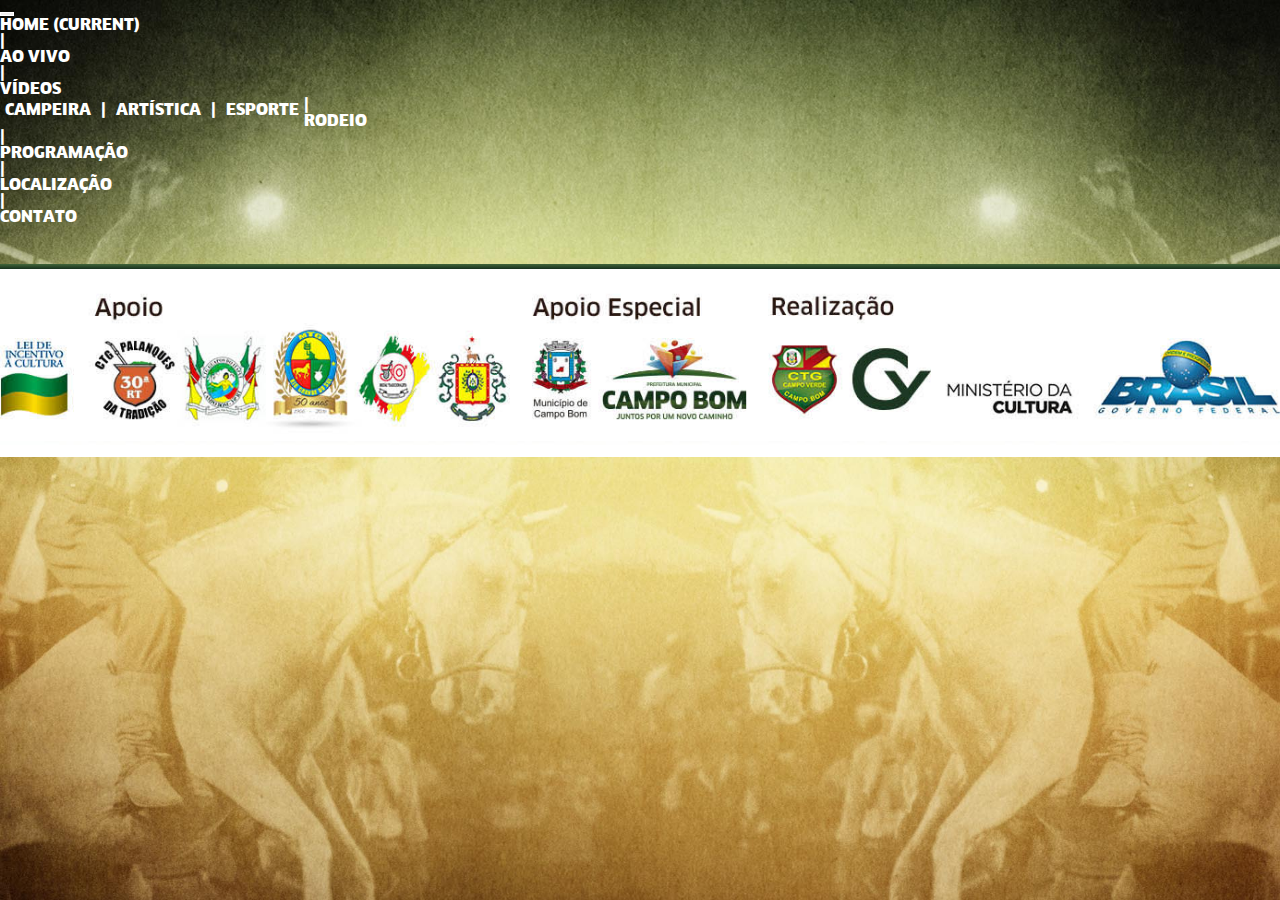
<file: artistica/index.html>
<!doctype html>
<html lang="en">
  <head>
    <!-- Required meta tags -->
    <meta charset="utf-8">
    <meta name="viewport" content="width=device-width, initial-scale=1, shrink-to-fit=no">

    <!-- Bootstrap CSS -->
    <link rel="stylesheet"
          href="https://maxcdn.bootstrapcdn.com/bootstrap/4.0.0-beta.3/css/bootstrap.min.css"
          integrity="sha384-Zug+QiDoJOrZ5t4lssLdxGhVrurbmBWopoEl+M6BdEfwnCJZtKxi1KgxUyJq13dy" crossorigin="anonymous">

    <link rel="stylesheet"
          href="../fonts/specimen_files/specimen_stylesheet.css"
          type="text/css"
          charset="utf-8" />

    <link rel="stylesheet"
          href="../fonts/stylesheet.css"
          type="text/css"
          charset="utf-8" />

    <link rel="stylesheet"
          href="../css/estilo.css"
          type="text/css"
          charset="utf-8" />

    <title>40º Rodeio de Campo Bom</title>
  </head>
  <body>
    <main>
      <nav class="navbar sticky-top navbar-trans
                  navbar-toggleable-sm navbar-expand-lg
                  navbar-light navbar-trans navbar-inverse navbar-rodeio">

        <a class="navbar-brand" href="#"></a>
        <button class="navbar-toggler"
                type="button"
                data-toggle="collapse"
                data-target="#navbarTogglerDemo02"
                aria-controls="navbarTogglerDemo02"
                aria-expanded="false"
                aria-label="Toggle navigation">
          <span class="navbar-toggler-icon"></span>
        </button>
        <a class="navbar-brand" href="#"></a>

        <div class="collapse navbar-collapse" id="navbarTogglerDemo02">
          <ul class="navbar-nav mr-auto mt-2 mt-lg-0" style="margin: auto;">
            <li class="nav-item active">
              <a class="nav-link" href="#home">home <span class="sr-only">(current)</span></a>
            </li>
            <li class="nav-item">
              <a class="nav-link separador" href="">|</a>
            </li>
            <li class="nav-item">
              <a class="nav-link" href="#aovivo">ao vivo</a>
            </li>
            <li class="nav-item">
              <a class="nav-link separador" href="">|</a>
            </li>
            <li class="nav-item dropdown">
               <a href="#"
                  class="nav-link dropdown-toggle"
                  data-toggle="dropdown"
                  role="button"
                  aria-expanded="false">vídeos<span class="caret"></span></a>
                <ul class="dropdown-menu sub-menu" role="menu">
                   <li><a href="/campeira" class="nav-link">Campeira</a></li>
                   <li><a href="#" class="nav-link separador">|</a></li>
                   <li><a href="/artistica" class="nav-link">Artística</a></li>
                   <li><a href="#" class="nav-link separador">|</a></li>
                   <li><a href="/esporte" class="nav-link">Esporte</a></li>
                </ul>
            </li>

            <li class="nav-item separador">
              <a class="nav-link" href="">|</a>
            </li>
            <li class="nav-item">
              <a class="nav-link disabled" href="#rodeio">rodeio</a>
            </li>
            <li class="nav-item separador">
              <a class="nav-link" href="">|</a>
            </li>
            <li class="nav-item">
              <a class="nav-link disabled" href="#programacao">programação</a>
            </li>
            <li class="nav-item separador">
              <a class="nav-link" href="">|</a>
            </li>
            <li class="nav-item">
              <a class="nav-link disabled" href="#localizacao">localização</a>
            </li>
            <li class="nav-item separador">
              <a class="nav-link" href="">|</a>
            </li>
            <li class="nav-item">
              <a class="nav-link disabled" href="#contato">contato</a>
            </li>
          </ul>
        </div>
      </nav>

      <div class="container">
        <div class="row" id="content-videos" style="margin: 0px 15px;">
        </div>
      </div>

      <div class="container" style="margin-top: 40px">
        <div class="row">
          <div class="col-12" style="background: linear-gradient( rgba(66,101,57, 1), rgba(23,48,30, 1));
          height: 5px"></div>
        </div>
      </div>

      <div class="container"
           style="background-color: rgba(255,255,255,1);
                  margin-bottom: 0px;
                  padding-top: 10px;
                  padding-bottom: 10px;">

        <div class="row">
          <div class="col-1"></div>
          <div class="col-10">
            <img src="../imagens/apoio.jpg"
                 alt="Contato"
                 style="width: 100%" />
          </div>
          <div class="col-1"></div>
        </div>
      </div>
    </main>

    <!-- Optional JavaScript -->
    <!-- jQuery first, then Popper.js, then Bootstrap JS -->
    <script src="https://code.jquery.com/jquery-3.3.1.min.js"</script>

    <script src="https://cdnjs.cloudflare.com/ajax/libs/popper.js/1.12.9/umd/popper.min.js"
            integrity="sha384-ApNbgh9B+Y1QKtv3Rn7W3mgPxhU9K/ScQsAP7hUibX39j7fakFPskvXusvfa0b4Q"
            crossorigin="anonymous"></script>

    <script src="https://maxcdn.bootstrapcdn.com/bootstrap/4.0.0-beta.3/js/bootstrap.min.js"
            integrity="sha384-a5N7Y/aK3qNeh15eJKGWxsqtnX/wWdSZSKp+81YjTmS15nvnvxKHuzaWwXHDli+4"
            crossorigin="anonymous"></script>

    <script type="text/javascript">
    (function($){$.fn.easyTabs=function(option){var param=jQuery.extend({fadeSpeed:"fast",defaultContent:1,activeClass:'active'},option);$(this).each(function(){var thisId="#"+this.id;if(param.defaultContent==''){param.defaultContent=1;}
    if(typeof param.defaultContent=="number")
    {var defaultTab=$(thisId+" .tabs li:eq("+(param.defaultContent-1)+") a").attr('href').substr(1);}else{var defaultTab=param.defaultContent;}
    $(thisId+" .tabs li a").each(function(){var tabToHide=$(this).attr('href').substr(1);$("#"+tabToHide).addClass('easytabs-tab-content');});hideAll();changeContent(defaultTab);function hideAll(){$(thisId+" .easytabs-tab-content").hide();}
    function changeContent(tabId){hideAll();$(thisId+" .tabs li").removeClass(param.activeClass);$(thisId+" .tabs li a[href=#"+tabId+"]").closest('li').addClass(param.activeClass);if(param.fadeSpeed!="none")
    {$(thisId+" #"+tabId).fadeIn(param.fadeSpeed);}else{$(thisId+" #"+tabId).show();}}
    $(thisId+" .tabs li").click(function(){var tabId=$(this).find('a').attr('href').substr(1);changeContent(tabId);return false;});});}})(jQuery);
    </script>

    <script type="text/javascript">
      $(window).scroll(function() {
        var height = $(window).scrollTop();
        if (height == 0) {
          $(".navbar-trans").css("background-color", "rgba(0, 0, 0, 0)");
        } else {
          $(".navbar-trans").css("background-color", "rgba(0, 0, 0, 0.35)");
        }
      });

      $.ajax({
        type: "GET",
        contentType: "application/json",
        url: "http://localhost/api/videos/getVideos/artistica",
        data: {},
        dataType: "json"
      }).done(function( dados ) {
        let info = dados.map(dado => `<div class="col-lg-4 text-center div-videos-principal">
                             <div class="div-videos">
                               <iframe width="100%" height="250"
                                 src="${dado.url}?autoplay=0&rel=0">
                               </iframe>
                               <!-- <object width="100%"
                                       height="250"
                                       data="${dado.url}">
                               </object> -->
                               <div>${dado.titulo}</div>
                             </div>
                           </div>`).join("");
        $("#content-videos").append(info);
      });
    </script>
  </body>
</html>
</file>
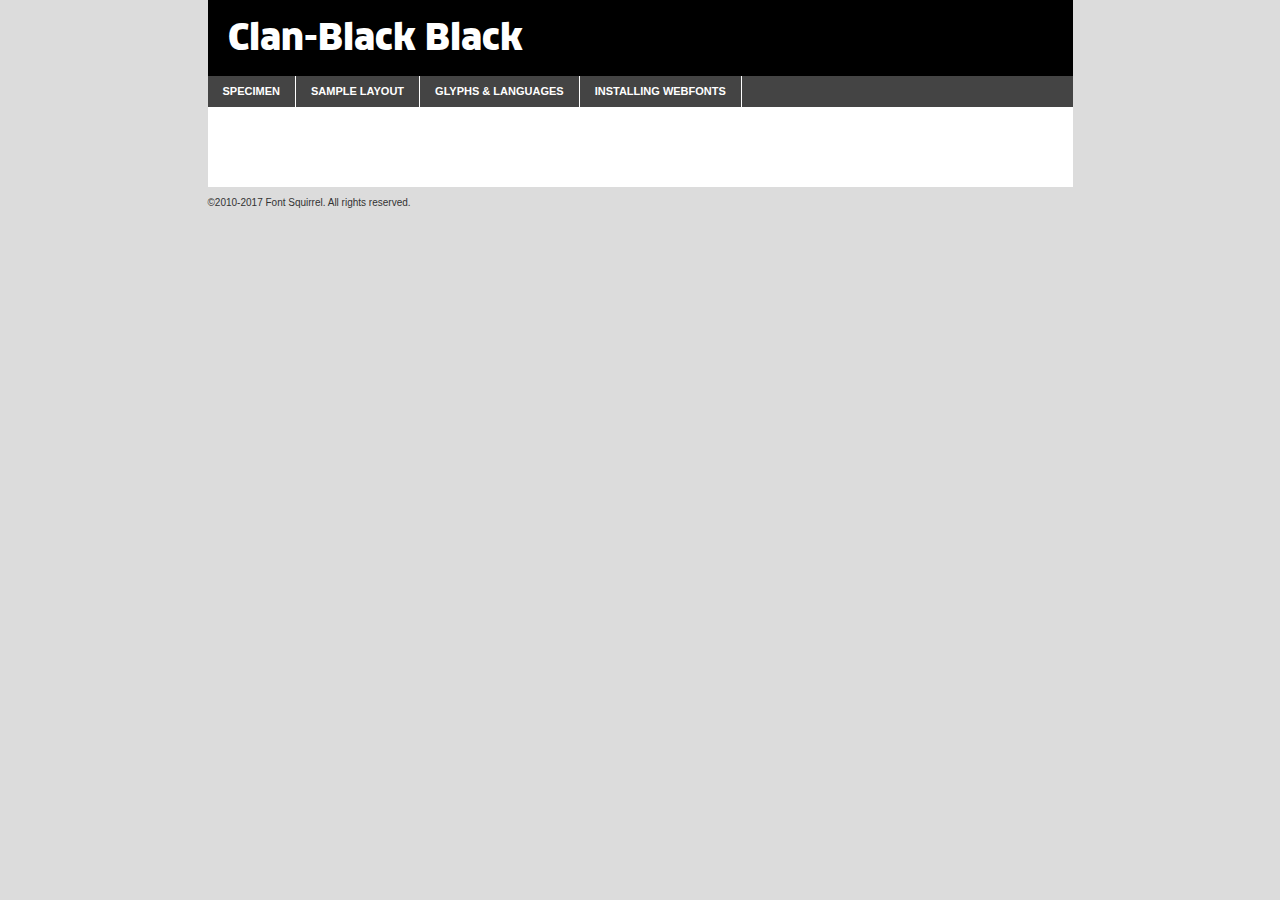
<file: fonts/clan-black-demo.html>
<!DOCTYPE html PUBLIC "-//W3C//DTD XHTML 1.0 Transitional//EN"
	"http://www.w3.org/TR/xhtml1/DTD/xhtml1-transitional.dtd">

<html xmlns="http://www.w3.org/1999/xhtml" xml:lang="en" lang="en">
<head>
	<meta http-equiv="Content-Type" content="text/html; charset=utf-8" />
	<script src="http://ajax.googleapis.com/ajax/libs/jquery/1.7.2/jquery.min.js" type="text/javascript" charset="utf-8"></script>
	<script type="text/javascript">
	(function($){$.fn.easyTabs=function(option){var param=jQuery.extend({fadeSpeed:"fast",defaultContent:1,activeClass:'active'},option);$(this).each(function(){var thisId="#"+this.id;if(param.defaultContent==''){param.defaultContent=1;}
	if(typeof param.defaultContent=="number")
	{var defaultTab=$(thisId+" .tabs li:eq("+(param.defaultContent-1)+") a").attr('href').substr(1);}else{var defaultTab=param.defaultContent;}
	$(thisId+" .tabs li a").each(function(){var tabToHide=$(this).attr('href').substr(1);$("#"+tabToHide).addClass('easytabs-tab-content');});hideAll();changeContent(defaultTab);function hideAll(){$(thisId+" .easytabs-tab-content").hide();}
	function changeContent(tabId){hideAll();$(thisId+" .tabs li").removeClass(param.activeClass);$(thisId+" .tabs li a[href=#"+tabId+"]").closest('li').addClass(param.activeClass);if(param.fadeSpeed!="none")
	{$(thisId+" #"+tabId).fadeIn(param.fadeSpeed);}else{$(thisId+" #"+tabId).show();}}
	$(thisId+" .tabs li").click(function(){var tabId=$(this).find('a').attr('href').substr(1);changeContent(tabId);return false;});});}})(jQuery);
	</script>
	<link rel="stylesheet" href="specimen_files/specimen_stylesheet.css" type="text/css" charset="utf-8" />
	<link rel="stylesheet" href="stylesheet.css" type="text/css" charset="utf-8" />

	<style type="text/css">
					body{
				font-family: 'clan-blackblack';
							}
		</style>

	<title>Clan-Black Black Specimen</title>
	
	
	<script type="text/javascript" charset="utf-8">
		$(document).ready(function() {
			$('#container').easyTabs({defaultContent:1});
		});
	</script>
</head>

<body>
<div id="container">
	<div id="header">
		Clan-Black Black	</div>
	<ul class="tabs">
		<li><a href="#specimen">Specimen</a></li>
		<li><a href="#layout">Sample Layout</a></li>
				<li><a href="#glyphs">Glyphs &amp; Languages</a></li>
		<li><a href="#installing">Installing Webfonts</a></li>
		
	</ul>
	
	<div id="main_content">

		
			<div id="specimen">
		
				<div class="section">
					<div class="grid12 firstcol">
						<div class="huge">AaBb</div>
					</div>
				</div>
		
				<div class="section">
					<div class="glyph_range">A&#x200B;B&#x200b;C&#x200b;D&#x200b;E&#x200b;F&#x200b;G&#x200b;H&#x200b;I&#x200b;J&#x200b;K&#x200b;L&#x200b;M&#x200b;N&#x200b;O&#x200b;P&#x200b;Q&#x200b;R&#x200b;S&#x200b;T&#x200b;U&#x200b;V&#x200b;W&#x200b;X&#x200b;Y&#x200b;Z&#x200b;a&#x200b;b&#x200b;c&#x200b;d&#x200b;e&#x200b;f&#x200b;g&#x200b;h&#x200b;i&#x200b;j&#x200b;k&#x200b;l&#x200b;m&#x200b;n&#x200b;o&#x200b;p&#x200b;q&#x200b;r&#x200b;s&#x200b;t&#x200b;u&#x200b;v&#x200b;w&#x200b;x&#x200b;y&#x200b;z&#x200b;1&#x200b;2&#x200b;3&#x200b;4&#x200b;5&#x200b;6&#x200b;7&#x200b;8&#x200b;9&#x200b;0&#x200b;&amp;&#x200b;.&#x200b;,&#x200b;?&#x200b;!&#x200b;&#64;&#x200b;(&#x200b;)&#x200b;#&#x200b;$&#x200b;%&#x200b;*&#x200b;+&#x200b;-&#x200b;=&#x200b;:&#x200b;;</div>
				</div>
				<div class="section">
					<div class="grid12 firstcol">
						<table class="sample_table">
							<tr><td>10</td><td class="size10">abcdefghijklmnopqrstuvwxyzABCDEFGHIJKLMNOPQRSTUVWXYZ0123456789abcdefghijklmnopqrstuvwxyzABCDEFGHIJKLMNOPQRSTUVWXYZ0123456789abcdefghijklmnopqrstuvwxyzABCDEFGHIJKLMNOPQRSTUVWXYZ</td></tr>
							<tr><td>11</td><td class="size11">abcdefghijklmnopqrstuvwxyzABCDEFGHIJKLMNOPQRSTUVWXYZ0123456789abcdefghijklmnopqrstuvwxyzABCDEFGHIJKLMNOPQRSTUVWXYZ0123456789abcdefghijklmnopqrstuvwxyzABCDEFGHIJKLMNOPQRSTUVWXYZ</td></tr>
							<tr><td>12</td><td class="size12">abcdefghijklmnopqrstuvwxyzABCDEFGHIJKLMNOPQRSTUVWXYZ0123456789abcdefghijklmnopqrstuvwxyzABCDEFGHIJKLMNOPQRSTUVWXYZ0123456789abcdefghijklmnopqrstuvwxyzABCDEFGHIJKLMNOPQRSTUVWXYZ</td></tr>
							<tr><td>13</td><td class="size13">abcdefghijklmnopqrstuvwxyzABCDEFGHIJKLMNOPQRSTUVWXYZ0123456789abcdefghijklmnopqrstuvwxyzABCDEFGHIJKLMNOPQRSTUVWXYZ0123456789abcdefghijklmnopqrstuvwxyzABCDEFGHIJKLMNOPQRSTUVWXYZ</td></tr>
							<tr><td>14</td><td class="size14">abcdefghijklmnopqrstuvwxyzABCDEFGHIJKLMNOPQRSTUVWXYZ0123456789abcdefghijklmnopqrstuvwxyzABCDEFGHIJKLMNOPQRSTUVWXYZ0123456789abcdefghijklmnopqrstuvwxyzABCDEFGHIJKLMNOPQRSTUVWXYZ</td></tr>
							<tr><td>16</td><td class="size16">abcdefghijklmnopqrstuvwxyzABCDEFGHIJKLMNOPQRSTUVWXYZ0123456789abcdefghijklmnopqrstuvwxyzABCDEFGHIJKLMNOPQRSTUVWXYZ</td></tr>
							<tr><td>18</td><td class="size18">abcdefghijklmnopqrstuvwxyzABCDEFGHIJKLMNOPQRSTUVWXYZ0123456789abcdefghijklmnopqrstuvwxyzABCDEFGHIJKLMNOPQRSTUVWXYZ</td></tr>
							<tr><td>20</td><td class="size20">abcdefghijklmnopqrstuvwxyzABCDEFGHIJKLMNOPQRSTUVWXYZ0123456789abcdefghijklmnopqrstuvwxyzABCDEFGHIJKLMNOPQRSTUVWXYZ</td></tr>
							<tr><td>24</td><td class="size24">abcdefghijklmnopqrstuvwxyzABCDEFGHIJKLMNOPQRSTUVWXYZ0123456789abcdefghijklmnopqrstuvwxyzABCDEFGHIJKLMNOPQRSTUVWXYZ</td></tr>
							<tr><td>30</td><td class="size30">abcdefghijklmnopqrstuvwxyzABCDEFGHIJKLMNOPQRSTUVWXYZ0123456789abcdefghijklmnopqrstuvwxyzABCDEFGHIJKLMNOPQRSTUVWXYZ</td></tr>
							<tr><td>36</td><td class="size36">abcdefghijklmnopqrstuvwxyzABCDEFGHIJKLMNOPQRSTUVWXYZ0123456789abcdefghijklmnopqrstuvwxyzABCDEFGHIJKLMNOPQRSTUVWXYZ</td></tr>
							<tr><td>48</td><td class="size48">abcdefghijklmnopqrstuvwxyzABCDEFGHIJKLMNOPQRSTUVWXYZ0123456789abcdefghijklmnopqrstuvwxyzABCDEFGHIJKLMNOPQRSTUVWXYZ</td></tr>
							<tr><td>60</td><td class="size60">abcdefghijklmnopqrstuvwxyzABCDEFGHIJKLMNOPQRSTUVWXYZ0123456789abcdefghijklmnopqrstuvwxyzABCDEFGHIJKLMNOPQRSTUVWXYZ</td></tr>
							<tr><td>72</td><td class="size72">abcdefghijklmnopqrstuvwxyzABCDEFGHIJKLMNOPQRSTUVWXYZ0123456789abcdefghijklmnopqrstuvwxyzABCDEFGHIJKLMNOPQRSTUVWXYZ</td></tr>
							<tr><td>90</td><td class="size90">abcdefghijklmnopqrstuvwxyzABCDEFGHIJKLMNOPQRSTUVWXYZ0123456789abcdefghijklmnopqrstuvwxyzABCDEFGHIJKLMNOPQRSTUVWXYZ</td></tr>
						</table>
				
					</div>
			
				</div>
		
		
		
								<div class="section" id="bodycomparison">


										<div id="xheight">
				<div class="fontbody">&#x25FC;&#x25FC;&#x25FC;&#x25FC;&#x25FC;&#x25FC;&#x25FC;&#x25FC;&#x25FC;&#x25FC;&#x25FC;&#x25FC;&#x25FC;&#x25FC;&#x25FC;&#x25FC;&#x25FC;&#x25FC;&#x25FC;&#x25FC;&#x25FC;&#x25FC;&#x25FC;&#x25FC;&#x25FC;&#x25FC;&#x25FC;&#x25FC;&#x25FC;&#x25FC;&#x25FC;&#x25FC;&#x25FC;&#x25FC;&#x25FC;&#x25FC;&#x25FC;&#x25FC;&#x25FC;&#x25FC;&#x25FC;&#x25FC;&#x25FC;&#x25FC;&#x25FC;&#x25FC;&#x25FC;&#x25FC;&#x25FC;&#x25FC;&#x25FC;&#x25FC;&#x25FC;&#x25FC;&#x25FC;&#x25FC;&#x25FC;&#x25FC;&#x25FC;&#x25FC;&#x25FC;&#x25FC;&#x25FC;&#x25FC;&#x25FC;&#x25FC;&#x25FC;&#x25FC;&#x25FC;&#x25FC;&#x25FC;&#x25FC;&#x25FC;&#x25FC;&#x25FC;&#x25FC;&#x25FC;&#x25FC;&#x25FC;&#x25FC;&#x25FC;&#x25FC;&#x25FC;&#x25FC;&#x25FC;&#x25FC;&#x25FC;&#x25FC;&#x25FC;&#x25FC;&#x25FC;&#x25FC;&#x25FC;&#x25FC;&#x25FC;&#x25FC;&#x25FC;&#x25FC;&#x25FC;body</div><div class="arialbody">body</div><div class="verdanabody">body</div><div class="georgiabody">body</div></div>
										<div class="fontbody" style="z-index:1">
											body<span>Clan-Black Black</span>
										</div>
										<div class="arialbody" style="z-index:1">
											body<span>Arial</span>
										</div>
										<div class="verdanabody" style="z-index:1">
											body<span>Verdana</span>
										</div>
										<div class="georgiabody" style="z-index:1">
											body<span>Georgia</span>
										</div>



								</div>
		
		
				<div class="section psample psample_row1" id="">
					
					<div class="grid2 firstcol">
						<p class="size10"><span>10.</span>Aenean lacinia bibendum nulla sed consectetur. Fusce dapibus, tellus ac cursus commodo, tortor mauris condimentum nibh, ut fermentum massa justo sit amet risus. Nullam id dolor id nibh ultricies vehicula ut id elit. Cum sociis natoque penatibus et magnis dis parturient montes, nascetur ridiculus mus. Nulla vitae elit libero, a pharetra augue.</p>
			
					</div>
					<div class="grid3">
						<p class="size11"><span>11.</span>Aenean lacinia bibendum nulla sed consectetur. Fusce dapibus, tellus ac cursus commodo, tortor mauris condimentum nibh, ut fermentum massa justo sit amet risus. Nullam id dolor id nibh ultricies vehicula ut id elit. Cum sociis natoque penatibus et magnis dis parturient montes, nascetur ridiculus mus. Nulla vitae elit libero, a pharetra augue.</p>
			
					</div>
					<div class="grid3">
						<p class="size12"><span>12.</span>Aenean lacinia bibendum nulla sed consectetur. Fusce dapibus, tellus ac cursus commodo, tortor mauris condimentum nibh, ut fermentum massa justo sit amet risus. Nullam id dolor id nibh ultricies vehicula ut id elit. Cum sociis natoque penatibus et magnis dis parturient montes, nascetur ridiculus mus. Nulla vitae elit libero, a pharetra augue.</p>
			
					</div>
					<div class="grid4">
						<p class="size13"><span>13.</span>Aenean lacinia bibendum nulla sed consectetur. Fusce dapibus, tellus ac cursus commodo, tortor mauris condimentum nibh, ut fermentum massa justo sit amet risus. Nullam id dolor id nibh ultricies vehicula ut id elit. Cum sociis natoque penatibus et magnis dis parturient montes, nascetur ridiculus mus. Nulla vitae elit libero, a pharetra augue.</p>
			
					</div>
					<div class="white_blend"></div>
					
				</div>
				<div class="section psample psample_row2" id="">
					<div class="grid3 firstcol">
						<p class="size14"><span>14.</span>Aenean lacinia bibendum nulla sed consectetur. Fusce dapibus, tellus ac cursus commodo, tortor mauris condimentum nibh, ut fermentum massa justo sit amet risus. Nullam id dolor id nibh ultricies vehicula ut id elit. Cum sociis natoque penatibus et magnis dis parturient montes, nascetur ridiculus mus. Nulla vitae elit libero, a pharetra augue.</p>
			
					</div>
					<div class="grid4">
						<p class="size16"><span>16.</span>Aenean lacinia bibendum nulla sed consectetur. Fusce dapibus, tellus ac cursus commodo, tortor mauris condimentum nibh, ut fermentum massa justo sit amet risus. Nullam id dolor id nibh ultricies vehicula ut id elit. Cum sociis natoque penatibus et magnis dis parturient montes, nascetur ridiculus mus. Nulla vitae elit libero, a pharetra augue.</p>
			
					</div>
					<div class="grid5">
						<p class="size18"><span>18.</span>Aenean lacinia bibendum nulla sed consectetur. Fusce dapibus, tellus ac cursus commodo, tortor mauris condimentum nibh, ut fermentum massa justo sit amet risus. Nullam id dolor id nibh ultricies vehicula ut id elit. Cum sociis natoque penatibus et magnis dis parturient montes, nascetur ridiculus mus. Nulla vitae elit libero, a pharetra augue.</p>
			
					</div>

					<div class="white_blend"></div>

				</div>
				
				<div class="section psample psample_row3" id="">
					<div class="grid5 firstcol">
						<p class="size20"><span>20.</span>Aenean lacinia bibendum nulla sed consectetur. Fusce dapibus, tellus ac cursus commodo, tortor mauris condimentum nibh, ut fermentum massa justo sit amet risus. Nullam id dolor id nibh ultricies vehicula ut id elit. Cum sociis natoque penatibus et magnis dis parturient montes, nascetur ridiculus mus. Nulla vitae elit libero, a pharetra augue.</p>
					</div>
					<div class="grid7">
						<p class="size24"><span>24.</span>Aenean lacinia bibendum nulla sed consectetur. Fusce dapibus, tellus ac cursus commodo, tortor mauris condimentum nibh, ut fermentum massa justo sit amet risus. Nullam id dolor id nibh ultricies vehicula ut id elit. Cum sociis natoque penatibus et magnis dis parturient montes, nascetur ridiculus mus. Nulla vitae elit libero, a pharetra augue.</p>
					</div>
					
					<div class="white_blend"></div>
					
				</div>
				
				<div class="section psample psample_row4" id="">
					<div class="grid12 firstcol">
						<p class="size30"><span>30.</span>Aenean lacinia bibendum nulla sed consectetur. Fusce dapibus, tellus ac cursus commodo, tortor mauris condimentum nibh, ut fermentum massa justo sit amet risus. Nullam id dolor id nibh ultricies vehicula ut id elit. Cum sociis natoque penatibus et magnis dis parturient montes, nascetur ridiculus mus. Nulla vitae elit libero, a pharetra augue.</p>
					</div>
					<div class="white_blend"></div>
					
				</div>
				
				
				
				<div class="section psample psample_row1 fullreverse">
					<div class="grid2 firstcol">
						<p class="size10"><span>10.</span>Aenean lacinia bibendum nulla sed consectetur. Fusce dapibus, tellus ac cursus commodo, tortor mauris condimentum nibh, ut fermentum massa justo sit amet risus. Nullam id dolor id nibh ultricies vehicula ut id elit. Cum sociis natoque penatibus et magnis dis parturient montes, nascetur ridiculus mus. Nulla vitae elit libero, a pharetra augue.</p>
			
					</div>
					<div class="grid3">
						<p class="size11"><span>11.</span>Aenean lacinia bibendum nulla sed consectetur. Fusce dapibus, tellus ac cursus commodo, tortor mauris condimentum nibh, ut fermentum massa justo sit amet risus. Nullam id dolor id nibh ultricies vehicula ut id elit. Cum sociis natoque penatibus et magnis dis parturient montes, nascetur ridiculus mus. Nulla vitae elit libero, a pharetra augue.</p>
			
					</div>
					<div class="grid3">
						<p class="size12"><span>12.</span>Aenean lacinia bibendum nulla sed consectetur. Fusce dapibus, tellus ac cursus commodo, tortor mauris condimentum nibh, ut fermentum massa justo sit amet risus. Nullam id dolor id nibh ultricies vehicula ut id elit. Cum sociis natoque penatibus et magnis dis parturient montes, nascetur ridiculus mus. Nulla vitae elit libero, a pharetra augue.</p>
			
					</div>
					<div class="grid4">
						<p class="size13"><span>13.</span>Aenean lacinia bibendum nulla sed consectetur. Fusce dapibus, tellus ac cursus commodo, tortor mauris condimentum nibh, ut fermentum massa justo sit amet risus. Nullam id dolor id nibh ultricies vehicula ut id elit. Cum sociis natoque penatibus et magnis dis parturient montes, nascetur ridiculus mus. Nulla vitae elit libero, a pharetra augue.</p>
			
					</div>
					<div class="black_blend"></div>
					
				</div>
				
				<div class="section psample psample_row2 fullreverse">
					<div class="grid3 firstcol">
						<p class="size14"><span>14.</span>Aenean lacinia bibendum nulla sed consectetur. Fusce dapibus, tellus ac cursus commodo, tortor mauris condimentum nibh, ut fermentum massa justo sit amet risus. Nullam id dolor id nibh ultricies vehicula ut id elit. Cum sociis natoque penatibus et magnis dis parturient montes, nascetur ridiculus mus. Nulla vitae elit libero, a pharetra augue.</p>
			
					</div>
					<div class="grid4">
						<p class="size16"><span>16.</span>Aenean lacinia bibendum nulla sed consectetur. Fusce dapibus, tellus ac cursus commodo, tortor mauris condimentum nibh, ut fermentum massa justo sit amet risus. Nullam id dolor id nibh ultricies vehicula ut id elit. Cum sociis natoque penatibus et magnis dis parturient montes, nascetur ridiculus mus. Nulla vitae elit libero, a pharetra augue.</p>
			
					</div>
					<div class="grid5">
						<p class="size18"><span>18.</span>Aenean lacinia bibendum nulla sed consectetur. Fusce dapibus, tellus ac cursus commodo, tortor mauris condimentum nibh, ut fermentum massa justo sit amet risus. Nullam id dolor id nibh ultricies vehicula ut id elit. Cum sociis natoque penatibus et magnis dis parturient montes, nascetur ridiculus mus. Nulla vitae elit libero, a pharetra augue.</p>
			
					</div>
					<div class="black_blend"></div>

				</div>
				
				<div class="section psample fullreverse psample_row3" id="">
					<div class="grid5 firstcol">
						<p class="size20"><span>20.</span>Aenean lacinia bibendum nulla sed consectetur. Fusce dapibus, tellus ac cursus commodo, tortor mauris condimentum nibh, ut fermentum massa justo sit amet risus. Nullam id dolor id nibh ultricies vehicula ut id elit. Cum sociis natoque penatibus et magnis dis parturient montes, nascetur ridiculus mus. Nulla vitae elit libero, a pharetra augue.</p>
					</div>
					<div class="grid7">
						<p class="size24"><span>24.</span>Aenean lacinia bibendum nulla sed consectetur. Fusce dapibus, tellus ac cursus commodo, tortor mauris condimentum nibh, ut fermentum massa justo sit amet risus. Nullam id dolor id nibh ultricies vehicula ut id elit. Cum sociis natoque penatibus et magnis dis parturient montes, nascetur ridiculus mus. Nulla vitae elit libero, a pharetra augue.</p>
					</div>
					
					<div class="black_blend"></div>
					
				</div>
				
				<div class="section psample fullreverse psample_row4" id="" style="border-bottom: 20px #000 solid;">
					<div class="grid12 firstcol">
						<p class="size30"><span>30.</span>Aenean lacinia bibendum nulla sed consectetur. Fusce dapibus, tellus ac cursus commodo, tortor mauris condimentum nibh, ut fermentum massa justo sit amet risus. Nullam id dolor id nibh ultricies vehicula ut id elit. Cum sociis natoque penatibus et magnis dis parturient montes, nascetur ridiculus mus. Nulla vitae elit libero, a pharetra augue.</p>
					</div>
					<div class="black_blend"></div>
					
				</div>
				
				
				
				
			</div>
			
			<div id="layout">
				
				<div class="section">
					
					<div class="grid12 firstcol">
						<h1>Lorem Ipsum Dolor</h1>
						<h2>Etiam porta sem malesuada magna mollis euismod</h2>
						
						<p class="byline">By <a href="#link">Aenean Lacinia</a></p>
					</div>
				</div>
				<div class="section">
					<div class="grid8 firstcol">
						<p class="large">Donec sed odio dui. Morbi leo risus, porta ac consectetur ac, vestibulum at eros. Fusce dapibus, tellus ac cursus commodo, tortor mauris condimentum nibh, ut fermentum massa justo sit amet risus. </p>

						
						<h3>Pellentesque ornare sem</h3>

						<p>Maecenas sed diam eget risus varius blandit sit amet non magna. Maecenas faucibus mollis interdum. Donec ullamcorper nulla non metus auctor fringilla. Nullam id dolor id nibh ultricies vehicula ut id elit. Nullam id dolor id nibh ultricies vehicula ut id elit. </p>

						<p>Aenean eu leo quam. Pellentesque ornare sem lacinia quam venenatis vestibulum. Lorem ipsum dolor sit amet, consectetur adipiscing elit. Cum sociis natoque penatibus et magnis dis parturient montes, nascetur ridiculus mus. </p>

						<p>Nulla vitae elit libero, a pharetra augue. Praesent commodo cursus magna, vel scelerisque nisl consectetur et. Aenean lacinia bibendum nulla sed consectetur. </p>

						<p>Nullam quis risus eget urna mollis ornare vel eu leo. Nullam quis risus eget urna mollis ornare vel eu leo. Maecenas sed diam eget risus varius blandit sit amet non magna. Donec ullamcorper nulla non metus auctor fringilla. </p>

						<h3>Cras mattis consectetur</h3>

						<p>Aenean eu leo quam. Pellentesque ornare sem lacinia quam venenatis vestibulum. Aenean lacinia bibendum nulla sed consectetur. Integer posuere erat a ante venenatis dapibus posuere velit aliquet. Cras mattis consectetur purus sit amet fermentum. </p>

						<p>Nullam id dolor id nibh ultricies vehicula ut id elit. Nullam quis risus eget urna mollis ornare vel eu leo. Cras mattis consectetur purus sit amet fermentum.</p>
					</div>
					
					<div class="grid4 sidebar">
						
						<div class="box reverse">
							<p class="last">Nullam quis risus eget urna mollis ornare vel eu leo. Donec ullamcorper nulla non metus auctor fringilla. Cras mattis consectetur purus sit amet fermentum. Sed posuere consectetur est at lobortis. Lorem ipsum dolor sit amet, consectetur adipiscing elit. </p>
						</div>
						
						<p class="caption">Maecenas sed diam eget risus varius.</p>

						<p>Vestibulum id ligula porta felis euismod semper. Integer posuere erat a ante venenatis dapibus posuere velit aliquet. Vestibulum id ligula porta felis euismod semper. Sed posuere consectetur est at lobortis. Maecenas sed diam eget risus varius blandit sit amet non magna. Fusce dapibus, tellus ac cursus commodo, tortor mauris condimentum nibh, ut fermentum massa justo sit amet risus. </p>

					

						<p>Duis mollis, est non commodo luctus, nisi erat porttitor ligula, eget lacinia odio sem nec elit. Aenean lacinia bibendum nulla sed consectetur. Vivamus sagittis lacus vel augue laoreet rutrum faucibus dolor auctor. Aenean lacinia bibendum nulla sed consectetur. Nullam quis risus eget urna mollis ornare vel eu leo. </p>

						<p>Praesent commodo cursus magna, vel scelerisque nisl consectetur et. Donec ullamcorper nulla non metus auctor fringilla. Maecenas faucibus mollis interdum. Fusce dapibus, tellus ac cursus commodo, tortor mauris condimentum nibh, ut fermentum massa justo sit amet risus. </p>

					</div>
				</div>
				
			</div>


			



		<div id="glyphs">
			<div class="section">
				<div class="grid12 firstcol">
			
				<h1>Language Support</h1>
				<p>The subset of Clan-Black Black in this kit supports the following languages:<br />
			
					Albanian, Basque, Breton, Chamorro, Danish, Dutch, English, Faroese, Finnish, French, Frisian, Galician, German, Icelandic, Italian, Malagasy, Norwegian, Portuguese, Spanish, Alsatian, Aragonese, Arapaho, Arrernte, Asturian, Aymara, Bislama, Cebuano, Corsican, Fijian, French_creole, Genoese, Gilbertese, Greenlandic, Haitian_creole, Hiligaynon, Hmong, Hopi, Ibanag, Iloko_ilokano, Indonesian, Interglossa_glosa, Interlingua, Irish_gaelic, Jerriais, Lojban, Lombard, Luxembourgeois, Manx, Mohawk, Norfolk_pitcairnese, Occitan, Oromo, Pangasinan, Papiamento, Piedmontese, Potawatomi, Rhaeto-romance, Romansh, Rotokas, Sami_lule, Samoan, Sardinian, Scots_gaelic, Seychelles_creole, Shona, Sicilian, Somali, Southern_ndebele, Swahili, Swati_swazi, Tagalog_filipino_pilipino, Tetum, Tok_pisin, Uyghur_latinized, Volapuk, Walloon, Warlpiri, Xhosa, Yapese, Zulu, Latinbasic, Ubasic, Demo				</p>
				<h1>Glyph Chart</h1>
				<p>The subset of Clan-Black Black in this kit includes all the glyphs listed below. Unicode entities are included above each glyph to help you insert individual characters into your layout.</p>
				<div id="glyph_chart">
			
																														 <div><p>&amp;#13;</p>&#13;</div>
																				 <div><p>&amp;#32;</p>&#32;</div>
																				 <div><p>&amp;#33;</p>&#33;</div>
																				 <div><p>&amp;#34;</p>&#34;</div>
																				 <div><p>&amp;#35;</p>&#35;</div>
																				 <div><p>&amp;#36;</p>&#36;</div>
																				 <div><p>&amp;#37;</p>&#37;</div>
																				 <div><p>&amp;#38;</p>&#38;</div>
																				 <div><p>&amp;#39;</p>&#39;</div>
																				 <div><p>&amp;#40;</p>&#40;</div>
																				 <div><p>&amp;#41;</p>&#41;</div>
																				 <div><p>&amp;#42;</p>&#42;</div>
																				 <div><p>&amp;#43;</p>&#43;</div>
																				 <div><p>&amp;#44;</p>&#44;</div>
																				 <div><p>&amp;#45;</p>&#45;</div>
																				 <div><p>&amp;#46;</p>&#46;</div>
																				 <div><p>&amp;#47;</p>&#47;</div>
																				 <div><p>&amp;#48;</p>&#48;</div>
																				 <div><p>&amp;#49;</p>&#49;</div>
																				 <div><p>&amp;#50;</p>&#50;</div>
																				 <div><p>&amp;#51;</p>&#51;</div>
																				 <div><p>&amp;#52;</p>&#52;</div>
																				 <div><p>&amp;#53;</p>&#53;</div>
																				 <div><p>&amp;#54;</p>&#54;</div>
																				 <div><p>&amp;#55;</p>&#55;</div>
																				 <div><p>&amp;#56;</p>&#56;</div>
																				 <div><p>&amp;#57;</p>&#57;</div>
																				 <div><p>&amp;#58;</p>&#58;</div>
																				 <div><p>&amp;#59;</p>&#59;</div>
																				 <div><p>&amp;#60;</p>&#60;</div>
																				 <div><p>&amp;#61;</p>&#61;</div>
																				 <div><p>&amp;#62;</p>&#62;</div>
																				 <div><p>&amp;#63;</p>&#63;</div>
																				 <div><p>&amp;#64;</p>&#64;</div>
																				 <div><p>&amp;#65;</p>&#65;</div>
																				 <div><p>&amp;#66;</p>&#66;</div>
																				 <div><p>&amp;#67;</p>&#67;</div>
																				 <div><p>&amp;#68;</p>&#68;</div>
																				 <div><p>&amp;#69;</p>&#69;</div>
																				 <div><p>&amp;#70;</p>&#70;</div>
																				 <div><p>&amp;#71;</p>&#71;</div>
																				 <div><p>&amp;#72;</p>&#72;</div>
																				 <div><p>&amp;#73;</p>&#73;</div>
																				 <div><p>&amp;#74;</p>&#74;</div>
																				 <div><p>&amp;#75;</p>&#75;</div>
																				 <div><p>&amp;#76;</p>&#76;</div>
																				 <div><p>&amp;#77;</p>&#77;</div>
																				 <div><p>&amp;#78;</p>&#78;</div>
																				 <div><p>&amp;#79;</p>&#79;</div>
																				 <div><p>&amp;#80;</p>&#80;</div>
																				 <div><p>&amp;#81;</p>&#81;</div>
																				 <div><p>&amp;#82;</p>&#82;</div>
																				 <div><p>&amp;#83;</p>&#83;</div>
																				 <div><p>&amp;#84;</p>&#84;</div>
																				 <div><p>&amp;#85;</p>&#85;</div>
																				 <div><p>&amp;#86;</p>&#86;</div>
																				 <div><p>&amp;#87;</p>&#87;</div>
																				 <div><p>&amp;#88;</p>&#88;</div>
																				 <div><p>&amp;#89;</p>&#89;</div>
																				 <div><p>&amp;#90;</p>&#90;</div>
																				 <div><p>&amp;#91;</p>&#91;</div>
																				 <div><p>&amp;#92;</p>&#92;</div>
																				 <div><p>&amp;#93;</p>&#93;</div>
																				 <div><p>&amp;#94;</p>&#94;</div>
																				 <div><p>&amp;#95;</p>&#95;</div>
																				 <div><p>&amp;#96;</p>&#96;</div>
																				 <div><p>&amp;#97;</p>&#97;</div>
																				 <div><p>&amp;#98;</p>&#98;</div>
																				 <div><p>&amp;#99;</p>&#99;</div>
																				 <div><p>&amp;#100;</p>&#100;</div>
																				 <div><p>&amp;#101;</p>&#101;</div>
																				 <div><p>&amp;#102;</p>&#102;</div>
																				 <div><p>&amp;#103;</p>&#103;</div>
																				 <div><p>&amp;#104;</p>&#104;</div>
																				 <div><p>&amp;#105;</p>&#105;</div>
																				 <div><p>&amp;#106;</p>&#106;</div>
																				 <div><p>&amp;#107;</p>&#107;</div>
																				 <div><p>&amp;#108;</p>&#108;</div>
																				 <div><p>&amp;#109;</p>&#109;</div>
																				 <div><p>&amp;#110;</p>&#110;</div>
																				 <div><p>&amp;#111;</p>&#111;</div>
																				 <div><p>&amp;#112;</p>&#112;</div>
																				 <div><p>&amp;#113;</p>&#113;</div>
																				 <div><p>&amp;#114;</p>&#114;</div>
																				 <div><p>&amp;#115;</p>&#115;</div>
																				 <div><p>&amp;#116;</p>&#116;</div>
																				 <div><p>&amp;#117;</p>&#117;</div>
																				 <div><p>&amp;#118;</p>&#118;</div>
																				 <div><p>&amp;#119;</p>&#119;</div>
																				 <div><p>&amp;#120;</p>&#120;</div>
																				 <div><p>&amp;#121;</p>&#121;</div>
																				 <div><p>&amp;#122;</p>&#122;</div>
																				 <div><p>&amp;#123;</p>&#123;</div>
																				 <div><p>&amp;#124;</p>&#124;</div>
																				 <div><p>&amp;#125;</p>&#125;</div>
																				 <div><p>&amp;#126;</p>&#126;</div>
																				 <div><p>&amp;#160;</p>&#160;</div>
																				 <div><p>&amp;#161;</p>&#161;</div>
																				 <div><p>&amp;#162;</p>&#162;</div>
																				 <div><p>&amp;#163;</p>&#163;</div>
																				 <div><p>&amp;#164;</p>&#164;</div>
																				 <div><p>&amp;#165;</p>&#165;</div>
																				 <div><p>&amp;#166;</p>&#166;</div>
																				 <div><p>&amp;#167;</p>&#167;</div>
																				 <div><p>&amp;#168;</p>&#168;</div>
																				 <div><p>&amp;#169;</p>&#169;</div>
																				 <div><p>&amp;#170;</p>&#170;</div>
																				 <div><p>&amp;#171;</p>&#171;</div>
																				 <div><p>&amp;#172;</p>&#172;</div>
																				 <div><p>&amp;#173;</p>&#173;</div>
																				 <div><p>&amp;#174;</p>&#174;</div>
																				 <div><p>&amp;#175;</p>&#175;</div>
																				 <div><p>&amp;#176;</p>&#176;</div>
																				 <div><p>&amp;#177;</p>&#177;</div>
																				 <div><p>&amp;#178;</p>&#178;</div>
																				 <div><p>&amp;#179;</p>&#179;</div>
																				 <div><p>&amp;#180;</p>&#180;</div>
																				 <div><p>&amp;#181;</p>&#181;</div>
																				 <div><p>&amp;#182;</p>&#182;</div>
																				 <div><p>&amp;#183;</p>&#183;</div>
																				 <div><p>&amp;#184;</p>&#184;</div>
																				 <div><p>&amp;#185;</p>&#185;</div>
																				 <div><p>&amp;#186;</p>&#186;</div>
																				 <div><p>&amp;#187;</p>&#187;</div>
																				 <div><p>&amp;#188;</p>&#188;</div>
																				 <div><p>&amp;#189;</p>&#189;</div>
																				 <div><p>&amp;#190;</p>&#190;</div>
																				 <div><p>&amp;#191;</p>&#191;</div>
																				 <div><p>&amp;#192;</p>&#192;</div>
																				 <div><p>&amp;#193;</p>&#193;</div>
																				 <div><p>&amp;#194;</p>&#194;</div>
																				 <div><p>&amp;#195;</p>&#195;</div>
																				 <div><p>&amp;#196;</p>&#196;</div>
																				 <div><p>&amp;#197;</p>&#197;</div>
																				 <div><p>&amp;#198;</p>&#198;</div>
																				 <div><p>&amp;#199;</p>&#199;</div>
																				 <div><p>&amp;#200;</p>&#200;</div>
																				 <div><p>&amp;#201;</p>&#201;</div>
																				 <div><p>&amp;#202;</p>&#202;</div>
																				 <div><p>&amp;#203;</p>&#203;</div>
																				 <div><p>&amp;#204;</p>&#204;</div>
																				 <div><p>&amp;#205;</p>&#205;</div>
																				 <div><p>&amp;#206;</p>&#206;</div>
																				 <div><p>&amp;#207;</p>&#207;</div>
																				 <div><p>&amp;#208;</p>&#208;</div>
																				 <div><p>&amp;#209;</p>&#209;</div>
																				 <div><p>&amp;#210;</p>&#210;</div>
																				 <div><p>&amp;#211;</p>&#211;</div>
																				 <div><p>&amp;#212;</p>&#212;</div>
																				 <div><p>&amp;#213;</p>&#213;</div>
																				 <div><p>&amp;#214;</p>&#214;</div>
																				 <div><p>&amp;#215;</p>&#215;</div>
																				 <div><p>&amp;#216;</p>&#216;</div>
																				 <div><p>&amp;#217;</p>&#217;</div>
																				 <div><p>&amp;#218;</p>&#218;</div>
																				 <div><p>&amp;#219;</p>&#219;</div>
																				 <div><p>&amp;#220;</p>&#220;</div>
																				 <div><p>&amp;#221;</p>&#221;</div>
																				 <div><p>&amp;#222;</p>&#222;</div>
																				 <div><p>&amp;#223;</p>&#223;</div>
																				 <div><p>&amp;#224;</p>&#224;</div>
																				 <div><p>&amp;#225;</p>&#225;</div>
																				 <div><p>&amp;#226;</p>&#226;</div>
																				 <div><p>&amp;#227;</p>&#227;</div>
																				 <div><p>&amp;#228;</p>&#228;</div>
																				 <div><p>&amp;#229;</p>&#229;</div>
																				 <div><p>&amp;#230;</p>&#230;</div>
																				 <div><p>&amp;#231;</p>&#231;</div>
																				 <div><p>&amp;#232;</p>&#232;</div>
																				 <div><p>&amp;#233;</p>&#233;</div>
																				 <div><p>&amp;#234;</p>&#234;</div>
																				 <div><p>&amp;#235;</p>&#235;</div>
																				 <div><p>&amp;#236;</p>&#236;</div>
																				 <div><p>&amp;#237;</p>&#237;</div>
																				 <div><p>&amp;#238;</p>&#238;</div>
																				 <div><p>&amp;#239;</p>&#239;</div>
																				 <div><p>&amp;#240;</p>&#240;</div>
																				 <div><p>&amp;#241;</p>&#241;</div>
																				 <div><p>&amp;#242;</p>&#242;</div>
																				 <div><p>&amp;#243;</p>&#243;</div>
																				 <div><p>&amp;#244;</p>&#244;</div>
																				 <div><p>&amp;#245;</p>&#245;</div>
																				 <div><p>&amp;#246;</p>&#246;</div>
																				 <div><p>&amp;#247;</p>&#247;</div>
																				 <div><p>&amp;#248;</p>&#248;</div>
																				 <div><p>&amp;#249;</p>&#249;</div>
																				 <div><p>&amp;#250;</p>&#250;</div>
																				 <div><p>&amp;#251;</p>&#251;</div>
																				 <div><p>&amp;#252;</p>&#252;</div>
																				 <div><p>&amp;#253;</p>&#253;</div>
																				 <div><p>&amp;#254;</p>&#254;</div>
																				 <div><p>&amp;#255;</p>&#255;</div>
																				 <div><p>&amp;#338;</p>&#338;</div>
																				 <div><p>&amp;#339;</p>&#339;</div>
																				 <div><p>&amp;#376;</p>&#376;</div>
																				 <div><p>&amp;#710;</p>&#710;</div>
																				 <div><p>&amp;#732;</p>&#732;</div>
																				 <div><p>&amp;#8192;</p>&#8192;</div>
																				 <div><p>&amp;#8193;</p>&#8193;</div>
																				 <div><p>&amp;#8194;</p>&#8194;</div>
																				 <div><p>&amp;#8195;</p>&#8195;</div>
																				 <div><p>&amp;#8196;</p>&#8196;</div>
																				 <div><p>&amp;#8197;</p>&#8197;</div>
																				 <div><p>&amp;#8198;</p>&#8198;</div>
																				 <div><p>&amp;#8199;</p>&#8199;</div>
																				 <div><p>&amp;#8200;</p>&#8200;</div>
																				 <div><p>&amp;#8201;</p>&#8201;</div>
																				 <div><p>&amp;#8202;</p>&#8202;</div>
																				 <div><p>&amp;#8208;</p>&#8208;</div>
																				 <div><p>&amp;#8209;</p>&#8209;</div>
																				 <div><p>&amp;#8210;</p>&#8210;</div>
																				 <div><p>&amp;#8211;</p>&#8211;</div>
																				 <div><p>&amp;#8212;</p>&#8212;</div>
																				 <div><p>&amp;#8216;</p>&#8216;</div>
																				 <div><p>&amp;#8217;</p>&#8217;</div>
																				 <div><p>&amp;#8218;</p>&#8218;</div>
																				 <div><p>&amp;#8220;</p>&#8220;</div>
																				 <div><p>&amp;#8221;</p>&#8221;</div>
																				 <div><p>&amp;#8222;</p>&#8222;</div>
																				 <div><p>&amp;#8226;</p>&#8226;</div>
																				 <div><p>&amp;#8230;</p>&#8230;</div>
																				 <div><p>&amp;#8239;</p>&#8239;</div>
																				 <div><p>&amp;#8249;</p>&#8249;</div>
																				 <div><p>&amp;#8250;</p>&#8250;</div>
																				 <div><p>&amp;#8287;</p>&#8287;</div>
																				 <div><p>&amp;#8364;</p>&#8364;</div>
																				 <div><p>&amp;#8482;</p>&#8482;</div>
																				 <div><p>&amp;#9724;</p>&#9724;</div>
																				 <div><p>&amp;#64257;</p>&#64257;</div>
																				 <div><p>&amp;#64258;</p>&#64258;</div>
																												</div>	
				</div>
		
		
			</div>
		</div>
		
		
		<div id="specs">
			
		</div>
	
		<div id="installing">
			<div class="section">
				<div class="grid7 firstcol">
					<h1>Installing Webfonts</h1>
					
					<p>Webfonts are supported by all major browser platforms but not all in the same way. There are currently four different font formats that must be included in order to target all browsers. This includes TTF, WOFF, EOT and SVG.</p>
					
					<h2>1. Upload your webfonts</h2>
					<p>You must upload your webfont kit to your website. They should be in or near the same directory as your CSS files.</p>
					
					<h2>2. Include the webfont stylesheet</h2>
					<p>A special CSS @font-face declaration helps the various browsers select the appropriate font it needs without causing you a bunch of headaches. Learn more about this syntax by reading the <a href="https://www.fontspring.com/blog/further-hardening-of-the-bulletproof-syntax">Fontspring blog post</a> about it. The code for it is as follows:</p>


<code>
@font-face{ 
	font-family: 'MyWebFont';
	src: url('WebFont.eot');
	src: url('WebFont.eot?#iefix') format('embedded-opentype'),
	     url('WebFont.woff') format('woff'),
	     url('WebFont.ttf') format('truetype'),
	     url('WebFont.svg#webfont') format('svg');
}
</code>

	<p>We've already gone ahead and generated the code for you. All you have to do is link to the stylesheet in your HTML, like this:</p>
	<code>&lt;link rel=&quot;stylesheet&quot; href=&quot;stylesheet.css&quot; type=&quot;text/css&quot; charset=&quot;utf-8&quot; /&gt;</code>

					<h2>3. Modify your own stylesheet</h2>
					<p>To take advantage of your new fonts, you must tell your stylesheet to use them. Look at the original @font-face declaration above and find the property called "font-family." The name linked there will be what you use to reference the font. Prepend that webfont name to the font stack in the "font-family" property, inside the selector you want to change. For example:</p>
<code>p { font-family: 'WebFont', Arial, sans-serif; }</code>

<h2>4. Test</h2>
<p>Getting webfonts to work cross-browser <em>can</em> be tricky. Use the information in the sidebar to help you if you find that fonts aren't loading in a particular browser.</p>
				</div>
				
				<div class="grid5 sidebar">
					<div class="box">
						<h2>Troubleshooting<br />Font-Face Problems</h2>
						<p>Having trouble getting your webfonts to load in your new website? Here are some tips to sort out what might be the problem.</p>

						<h3>Fonts not showing in any browser</h3>

						<p>This sounds like you need to work on the plumbing. You either did not upload the fonts to the correct directory, or you did not link the fonts properly in the CSS. If you've confirmed that all this is correct and you still have a problem, take a look at your .htaccess file and see if requests are getting intercepted.</p>

						<h3>Fonts not loading in iPhone or iPad</h3>

						<p>The most common problem here is that you are serving the fonts from an IIS server. IIS refuses to serve files that have unknown MIME types. If that is the case, you must set the MIME type for SVG to "image/svg+xml" in the server settings. Follow these instructions from Microsoft if you need help.</p>

						<h3>Fonts not loading in Firefox</h3>

						<p>The primary reason for this failure? You are still using a version Firefox older than 3.5. So upgrade already! If that isn't it, then you are very likely serving fonts from a different domain. Firefox requires that all font assets be served from the same domain. Lastly it is possible that you need to add WOFF to your list of MIME types (if you are serving via IIS.)</p>

						<h3>Fonts not loading in IE</h3>

						<p>Are you looking at Internet Explorer on an actual Windows machine or are you cheating by using a service like Adobe BrowserLab? Many of these screenshot services do not render @font-face for IE. Best to test it on a real machine.</p>

						<h3>Fonts not loading in IE9</h3>

						<p>IE9, like Firefox, requires that fonts be served from the same domain as the website. Make sure that is the case.</p>
					</div>
				</div>
			</div>
			
		</div>
	
	</div>
	<div id="footer">
		<p>&copy;2010-2017 Font Squirrel. All rights reserved.</p>
	</div>
</div>
</body>
</html>
</file>
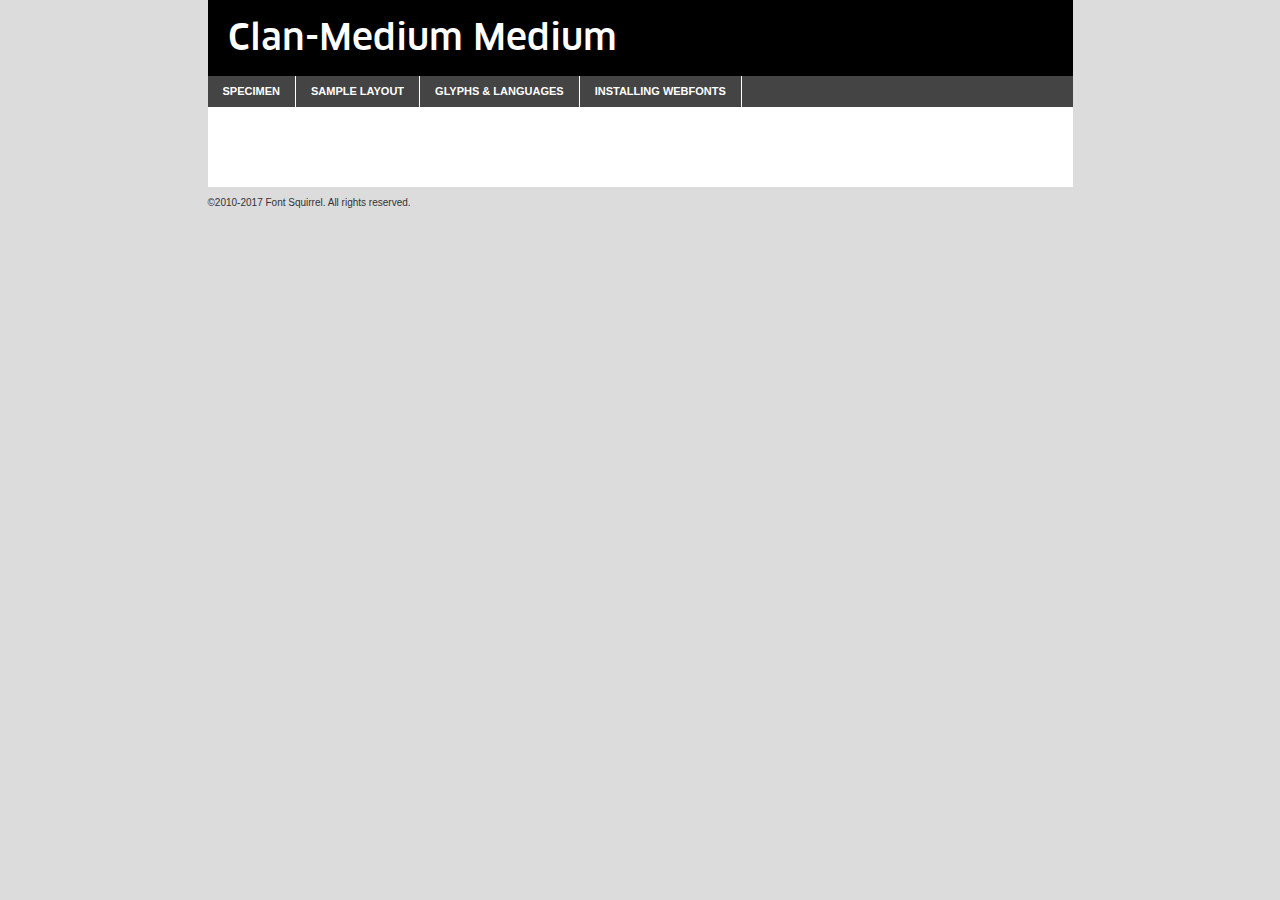
<file: fonts/clan-medium-demo.html>
<!DOCTYPE html PUBLIC "-//W3C//DTD XHTML 1.0 Transitional//EN"
	"http://www.w3.org/TR/xhtml1/DTD/xhtml1-transitional.dtd">

<html xmlns="http://www.w3.org/1999/xhtml" xml:lang="en" lang="en">
<head>
	<meta http-equiv="Content-Type" content="text/html; charset=utf-8" />
	<script src="http://ajax.googleapis.com/ajax/libs/jquery/1.7.2/jquery.min.js" type="text/javascript" charset="utf-8"></script>
	<script type="text/javascript">
	(function($){$.fn.easyTabs=function(option){var param=jQuery.extend({fadeSpeed:"fast",defaultContent:1,activeClass:'active'},option);$(this).each(function(){var thisId="#"+this.id;if(param.defaultContent==''){param.defaultContent=1;}
	if(typeof param.defaultContent=="number")
	{var defaultTab=$(thisId+" .tabs li:eq("+(param.defaultContent-1)+") a").attr('href').substr(1);}else{var defaultTab=param.defaultContent;}
	$(thisId+" .tabs li a").each(function(){var tabToHide=$(this).attr('href').substr(1);$("#"+tabToHide).addClass('easytabs-tab-content');});hideAll();changeContent(defaultTab);function hideAll(){$(thisId+" .easytabs-tab-content").hide();}
	function changeContent(tabId){hideAll();$(thisId+" .tabs li").removeClass(param.activeClass);$(thisId+" .tabs li a[href=#"+tabId+"]").closest('li').addClass(param.activeClass);if(param.fadeSpeed!="none")
	{$(thisId+" #"+tabId).fadeIn(param.fadeSpeed);}else{$(thisId+" #"+tabId).show();}}
	$(thisId+" .tabs li").click(function(){var tabId=$(this).find('a').attr('href').substr(1);changeContent(tabId);return false;});});}})(jQuery);
	</script>
	<link rel="stylesheet" href="specimen_files/specimen_stylesheet.css" type="text/css" charset="utf-8" />
	<link rel="stylesheet" href="stylesheet.css" type="text/css" charset="utf-8" />

	<style type="text/css">
					body{
				font-family: 'clan-mediummedium';
							}
		</style>

	<title>Clan-Medium Medium Specimen</title>
	
	
	<script type="text/javascript" charset="utf-8">
		$(document).ready(function() {
			$('#container').easyTabs({defaultContent:1});
		});
	</script>
</head>

<body>
<div id="container">
	<div id="header">
		Clan-Medium Medium	</div>
	<ul class="tabs">
		<li><a href="#specimen">Specimen</a></li>
		<li><a href="#layout">Sample Layout</a></li>
				<li><a href="#glyphs">Glyphs &amp; Languages</a></li>
		<li><a href="#installing">Installing Webfonts</a></li>
		
	</ul>
	
	<div id="main_content">

		
			<div id="specimen">
		
				<div class="section">
					<div class="grid12 firstcol">
						<div class="huge">AaBb</div>
					</div>
				</div>
		
				<div class="section">
					<div class="glyph_range">A&#x200B;B&#x200b;C&#x200b;D&#x200b;E&#x200b;F&#x200b;G&#x200b;H&#x200b;I&#x200b;J&#x200b;K&#x200b;L&#x200b;M&#x200b;N&#x200b;O&#x200b;P&#x200b;Q&#x200b;R&#x200b;S&#x200b;T&#x200b;U&#x200b;V&#x200b;W&#x200b;X&#x200b;Y&#x200b;Z&#x200b;a&#x200b;b&#x200b;c&#x200b;d&#x200b;e&#x200b;f&#x200b;g&#x200b;h&#x200b;i&#x200b;j&#x200b;k&#x200b;l&#x200b;m&#x200b;n&#x200b;o&#x200b;p&#x200b;q&#x200b;r&#x200b;s&#x200b;t&#x200b;u&#x200b;v&#x200b;w&#x200b;x&#x200b;y&#x200b;z&#x200b;1&#x200b;2&#x200b;3&#x200b;4&#x200b;5&#x200b;6&#x200b;7&#x200b;8&#x200b;9&#x200b;0&#x200b;&amp;&#x200b;.&#x200b;,&#x200b;?&#x200b;!&#x200b;&#64;&#x200b;(&#x200b;)&#x200b;#&#x200b;$&#x200b;%&#x200b;*&#x200b;+&#x200b;-&#x200b;=&#x200b;:&#x200b;;</div>
				</div>
				<div class="section">
					<div class="grid12 firstcol">
						<table class="sample_table">
							<tr><td>10</td><td class="size10">abcdefghijklmnopqrstuvwxyzABCDEFGHIJKLMNOPQRSTUVWXYZ0123456789abcdefghijklmnopqrstuvwxyzABCDEFGHIJKLMNOPQRSTUVWXYZ0123456789abcdefghijklmnopqrstuvwxyzABCDEFGHIJKLMNOPQRSTUVWXYZ</td></tr>
							<tr><td>11</td><td class="size11">abcdefghijklmnopqrstuvwxyzABCDEFGHIJKLMNOPQRSTUVWXYZ0123456789abcdefghijklmnopqrstuvwxyzABCDEFGHIJKLMNOPQRSTUVWXYZ0123456789abcdefghijklmnopqrstuvwxyzABCDEFGHIJKLMNOPQRSTUVWXYZ</td></tr>
							<tr><td>12</td><td class="size12">abcdefghijklmnopqrstuvwxyzABCDEFGHIJKLMNOPQRSTUVWXYZ0123456789abcdefghijklmnopqrstuvwxyzABCDEFGHIJKLMNOPQRSTUVWXYZ0123456789abcdefghijklmnopqrstuvwxyzABCDEFGHIJKLMNOPQRSTUVWXYZ</td></tr>
							<tr><td>13</td><td class="size13">abcdefghijklmnopqrstuvwxyzABCDEFGHIJKLMNOPQRSTUVWXYZ0123456789abcdefghijklmnopqrstuvwxyzABCDEFGHIJKLMNOPQRSTUVWXYZ0123456789abcdefghijklmnopqrstuvwxyzABCDEFGHIJKLMNOPQRSTUVWXYZ</td></tr>
							<tr><td>14</td><td class="size14">abcdefghijklmnopqrstuvwxyzABCDEFGHIJKLMNOPQRSTUVWXYZ0123456789abcdefghijklmnopqrstuvwxyzABCDEFGHIJKLMNOPQRSTUVWXYZ0123456789abcdefghijklmnopqrstuvwxyzABCDEFGHIJKLMNOPQRSTUVWXYZ</td></tr>
							<tr><td>16</td><td class="size16">abcdefghijklmnopqrstuvwxyzABCDEFGHIJKLMNOPQRSTUVWXYZ0123456789abcdefghijklmnopqrstuvwxyzABCDEFGHIJKLMNOPQRSTUVWXYZ</td></tr>
							<tr><td>18</td><td class="size18">abcdefghijklmnopqrstuvwxyzABCDEFGHIJKLMNOPQRSTUVWXYZ0123456789abcdefghijklmnopqrstuvwxyzABCDEFGHIJKLMNOPQRSTUVWXYZ</td></tr>
							<tr><td>20</td><td class="size20">abcdefghijklmnopqrstuvwxyzABCDEFGHIJKLMNOPQRSTUVWXYZ0123456789abcdefghijklmnopqrstuvwxyzABCDEFGHIJKLMNOPQRSTUVWXYZ</td></tr>
							<tr><td>24</td><td class="size24">abcdefghijklmnopqrstuvwxyzABCDEFGHIJKLMNOPQRSTUVWXYZ0123456789abcdefghijklmnopqrstuvwxyzABCDEFGHIJKLMNOPQRSTUVWXYZ</td></tr>
							<tr><td>30</td><td class="size30">abcdefghijklmnopqrstuvwxyzABCDEFGHIJKLMNOPQRSTUVWXYZ0123456789abcdefghijklmnopqrstuvwxyzABCDEFGHIJKLMNOPQRSTUVWXYZ</td></tr>
							<tr><td>36</td><td class="size36">abcdefghijklmnopqrstuvwxyzABCDEFGHIJKLMNOPQRSTUVWXYZ0123456789abcdefghijklmnopqrstuvwxyzABCDEFGHIJKLMNOPQRSTUVWXYZ</td></tr>
							<tr><td>48</td><td class="size48">abcdefghijklmnopqrstuvwxyzABCDEFGHIJKLMNOPQRSTUVWXYZ0123456789abcdefghijklmnopqrstuvwxyzABCDEFGHIJKLMNOPQRSTUVWXYZ</td></tr>
							<tr><td>60</td><td class="size60">abcdefghijklmnopqrstuvwxyzABCDEFGHIJKLMNOPQRSTUVWXYZ0123456789abcdefghijklmnopqrstuvwxyzABCDEFGHIJKLMNOPQRSTUVWXYZ</td></tr>
							<tr><td>72</td><td class="size72">abcdefghijklmnopqrstuvwxyzABCDEFGHIJKLMNOPQRSTUVWXYZ0123456789abcdefghijklmnopqrstuvwxyzABCDEFGHIJKLMNOPQRSTUVWXYZ</td></tr>
							<tr><td>90</td><td class="size90">abcdefghijklmnopqrstuvwxyzABCDEFGHIJKLMNOPQRSTUVWXYZ0123456789abcdefghijklmnopqrstuvwxyzABCDEFGHIJKLMNOPQRSTUVWXYZ</td></tr>
						</table>
				
					</div>
			
				</div>
		
		
		
								<div class="section" id="bodycomparison">


										<div id="xheight">
				<div class="fontbody">&#x25FC;&#x25FC;&#x25FC;&#x25FC;&#x25FC;&#x25FC;&#x25FC;&#x25FC;&#x25FC;&#x25FC;&#x25FC;&#x25FC;&#x25FC;&#x25FC;&#x25FC;&#x25FC;&#x25FC;&#x25FC;&#x25FC;&#x25FC;&#x25FC;&#x25FC;&#x25FC;&#x25FC;&#x25FC;&#x25FC;&#x25FC;&#x25FC;&#x25FC;&#x25FC;&#x25FC;&#x25FC;&#x25FC;&#x25FC;&#x25FC;&#x25FC;&#x25FC;&#x25FC;&#x25FC;&#x25FC;&#x25FC;&#x25FC;&#x25FC;&#x25FC;&#x25FC;&#x25FC;&#x25FC;&#x25FC;&#x25FC;&#x25FC;&#x25FC;&#x25FC;&#x25FC;&#x25FC;&#x25FC;&#x25FC;&#x25FC;&#x25FC;&#x25FC;&#x25FC;&#x25FC;&#x25FC;&#x25FC;&#x25FC;&#x25FC;&#x25FC;&#x25FC;&#x25FC;&#x25FC;&#x25FC;&#x25FC;&#x25FC;&#x25FC;&#x25FC;&#x25FC;&#x25FC;&#x25FC;&#x25FC;&#x25FC;&#x25FC;&#x25FC;&#x25FC;&#x25FC;&#x25FC;&#x25FC;&#x25FC;&#x25FC;&#x25FC;&#x25FC;&#x25FC;&#x25FC;&#x25FC;&#x25FC;&#x25FC;&#x25FC;&#x25FC;&#x25FC;&#x25FC;&#x25FC;body</div><div class="arialbody">body</div><div class="verdanabody">body</div><div class="georgiabody">body</div></div>
										<div class="fontbody" style="z-index:1">
											body<span>Clan-Medium Medium</span>
										</div>
										<div class="arialbody" style="z-index:1">
											body<span>Arial</span>
										</div>
										<div class="verdanabody" style="z-index:1">
											body<span>Verdana</span>
										</div>
										<div class="georgiabody" style="z-index:1">
											body<span>Georgia</span>
										</div>



								</div>
		
		
				<div class="section psample psample_row1" id="">
					
					<div class="grid2 firstcol">
						<p class="size10"><span>10.</span>Aenean lacinia bibendum nulla sed consectetur. Fusce dapibus, tellus ac cursus commodo, tortor mauris condimentum nibh, ut fermentum massa justo sit amet risus. Nullam id dolor id nibh ultricies vehicula ut id elit. Cum sociis natoque penatibus et magnis dis parturient montes, nascetur ridiculus mus. Nulla vitae elit libero, a pharetra augue.</p>
			
					</div>
					<div class="grid3">
						<p class="size11"><span>11.</span>Aenean lacinia bibendum nulla sed consectetur. Fusce dapibus, tellus ac cursus commodo, tortor mauris condimentum nibh, ut fermentum massa justo sit amet risus. Nullam id dolor id nibh ultricies vehicula ut id elit. Cum sociis natoque penatibus et magnis dis parturient montes, nascetur ridiculus mus. Nulla vitae elit libero, a pharetra augue.</p>
			
					</div>
					<div class="grid3">
						<p class="size12"><span>12.</span>Aenean lacinia bibendum nulla sed consectetur. Fusce dapibus, tellus ac cursus commodo, tortor mauris condimentum nibh, ut fermentum massa justo sit amet risus. Nullam id dolor id nibh ultricies vehicula ut id elit. Cum sociis natoque penatibus et magnis dis parturient montes, nascetur ridiculus mus. Nulla vitae elit libero, a pharetra augue.</p>
			
					</div>
					<div class="grid4">
						<p class="size13"><span>13.</span>Aenean lacinia bibendum nulla sed consectetur. Fusce dapibus, tellus ac cursus commodo, tortor mauris condimentum nibh, ut fermentum massa justo sit amet risus. Nullam id dolor id nibh ultricies vehicula ut id elit. Cum sociis natoque penatibus et magnis dis parturient montes, nascetur ridiculus mus. Nulla vitae elit libero, a pharetra augue.</p>
			
					</div>
					<div class="white_blend"></div>
					
				</div>
				<div class="section psample psample_row2" id="">
					<div class="grid3 firstcol">
						<p class="size14"><span>14.</span>Aenean lacinia bibendum nulla sed consectetur. Fusce dapibus, tellus ac cursus commodo, tortor mauris condimentum nibh, ut fermentum massa justo sit amet risus. Nullam id dolor id nibh ultricies vehicula ut id elit. Cum sociis natoque penatibus et magnis dis parturient montes, nascetur ridiculus mus. Nulla vitae elit libero, a pharetra augue.</p>
			
					</div>
					<div class="grid4">
						<p class="size16"><span>16.</span>Aenean lacinia bibendum nulla sed consectetur. Fusce dapibus, tellus ac cursus commodo, tortor mauris condimentum nibh, ut fermentum massa justo sit amet risus. Nullam id dolor id nibh ultricies vehicula ut id elit. Cum sociis natoque penatibus et magnis dis parturient montes, nascetur ridiculus mus. Nulla vitae elit libero, a pharetra augue.</p>
			
					</div>
					<div class="grid5">
						<p class="size18"><span>18.</span>Aenean lacinia bibendum nulla sed consectetur. Fusce dapibus, tellus ac cursus commodo, tortor mauris condimentum nibh, ut fermentum massa justo sit amet risus. Nullam id dolor id nibh ultricies vehicula ut id elit. Cum sociis natoque penatibus et magnis dis parturient montes, nascetur ridiculus mus. Nulla vitae elit libero, a pharetra augue.</p>
			
					</div>

					<div class="white_blend"></div>

				</div>
				
				<div class="section psample psample_row3" id="">
					<div class="grid5 firstcol">
						<p class="size20"><span>20.</span>Aenean lacinia bibendum nulla sed consectetur. Fusce dapibus, tellus ac cursus commodo, tortor mauris condimentum nibh, ut fermentum massa justo sit amet risus. Nullam id dolor id nibh ultricies vehicula ut id elit. Cum sociis natoque penatibus et magnis dis parturient montes, nascetur ridiculus mus. Nulla vitae elit libero, a pharetra augue.</p>
					</div>
					<div class="grid7">
						<p class="size24"><span>24.</span>Aenean lacinia bibendum nulla sed consectetur. Fusce dapibus, tellus ac cursus commodo, tortor mauris condimentum nibh, ut fermentum massa justo sit amet risus. Nullam id dolor id nibh ultricies vehicula ut id elit. Cum sociis natoque penatibus et magnis dis parturient montes, nascetur ridiculus mus. Nulla vitae elit libero, a pharetra augue.</p>
					</div>
					
					<div class="white_blend"></div>
					
				</div>
				
				<div class="section psample psample_row4" id="">
					<div class="grid12 firstcol">
						<p class="size30"><span>30.</span>Aenean lacinia bibendum nulla sed consectetur. Fusce dapibus, tellus ac cursus commodo, tortor mauris condimentum nibh, ut fermentum massa justo sit amet risus. Nullam id dolor id nibh ultricies vehicula ut id elit. Cum sociis natoque penatibus et magnis dis parturient montes, nascetur ridiculus mus. Nulla vitae elit libero, a pharetra augue.</p>
					</div>
					<div class="white_blend"></div>
					
				</div>
				
				
				
				<div class="section psample psample_row1 fullreverse">
					<div class="grid2 firstcol">
						<p class="size10"><span>10.</span>Aenean lacinia bibendum nulla sed consectetur. Fusce dapibus, tellus ac cursus commodo, tortor mauris condimentum nibh, ut fermentum massa justo sit amet risus. Nullam id dolor id nibh ultricies vehicula ut id elit. Cum sociis natoque penatibus et magnis dis parturient montes, nascetur ridiculus mus. Nulla vitae elit libero, a pharetra augue.</p>
			
					</div>
					<div class="grid3">
						<p class="size11"><span>11.</span>Aenean lacinia bibendum nulla sed consectetur. Fusce dapibus, tellus ac cursus commodo, tortor mauris condimentum nibh, ut fermentum massa justo sit amet risus. Nullam id dolor id nibh ultricies vehicula ut id elit. Cum sociis natoque penatibus et magnis dis parturient montes, nascetur ridiculus mus. Nulla vitae elit libero, a pharetra augue.</p>
			
					</div>
					<div class="grid3">
						<p class="size12"><span>12.</span>Aenean lacinia bibendum nulla sed consectetur. Fusce dapibus, tellus ac cursus commodo, tortor mauris condimentum nibh, ut fermentum massa justo sit amet risus. Nullam id dolor id nibh ultricies vehicula ut id elit. Cum sociis natoque penatibus et magnis dis parturient montes, nascetur ridiculus mus. Nulla vitae elit libero, a pharetra augue.</p>
			
					</div>
					<div class="grid4">
						<p class="size13"><span>13.</span>Aenean lacinia bibendum nulla sed consectetur. Fusce dapibus, tellus ac cursus commodo, tortor mauris condimentum nibh, ut fermentum massa justo sit amet risus. Nullam id dolor id nibh ultricies vehicula ut id elit. Cum sociis natoque penatibus et magnis dis parturient montes, nascetur ridiculus mus. Nulla vitae elit libero, a pharetra augue.</p>
			
					</div>
					<div class="black_blend"></div>
					
				</div>
				
				<div class="section psample psample_row2 fullreverse">
					<div class="grid3 firstcol">
						<p class="size14"><span>14.</span>Aenean lacinia bibendum nulla sed consectetur. Fusce dapibus, tellus ac cursus commodo, tortor mauris condimentum nibh, ut fermentum massa justo sit amet risus. Nullam id dolor id nibh ultricies vehicula ut id elit. Cum sociis natoque penatibus et magnis dis parturient montes, nascetur ridiculus mus. Nulla vitae elit libero, a pharetra augue.</p>
			
					</div>
					<div class="grid4">
						<p class="size16"><span>16.</span>Aenean lacinia bibendum nulla sed consectetur. Fusce dapibus, tellus ac cursus commodo, tortor mauris condimentum nibh, ut fermentum massa justo sit amet risus. Nullam id dolor id nibh ultricies vehicula ut id elit. Cum sociis natoque penatibus et magnis dis parturient montes, nascetur ridiculus mus. Nulla vitae elit libero, a pharetra augue.</p>
			
					</div>
					<div class="grid5">
						<p class="size18"><span>18.</span>Aenean lacinia bibendum nulla sed consectetur. Fusce dapibus, tellus ac cursus commodo, tortor mauris condimentum nibh, ut fermentum massa justo sit amet risus. Nullam id dolor id nibh ultricies vehicula ut id elit. Cum sociis natoque penatibus et magnis dis parturient montes, nascetur ridiculus mus. Nulla vitae elit libero, a pharetra augue.</p>
			
					</div>
					<div class="black_blend"></div>

				</div>
				
				<div class="section psample fullreverse psample_row3" id="">
					<div class="grid5 firstcol">
						<p class="size20"><span>20.</span>Aenean lacinia bibendum nulla sed consectetur. Fusce dapibus, tellus ac cursus commodo, tortor mauris condimentum nibh, ut fermentum massa justo sit amet risus. Nullam id dolor id nibh ultricies vehicula ut id elit. Cum sociis natoque penatibus et magnis dis parturient montes, nascetur ridiculus mus. Nulla vitae elit libero, a pharetra augue.</p>
					</div>
					<div class="grid7">
						<p class="size24"><span>24.</span>Aenean lacinia bibendum nulla sed consectetur. Fusce dapibus, tellus ac cursus commodo, tortor mauris condimentum nibh, ut fermentum massa justo sit amet risus. Nullam id dolor id nibh ultricies vehicula ut id elit. Cum sociis natoque penatibus et magnis dis parturient montes, nascetur ridiculus mus. Nulla vitae elit libero, a pharetra augue.</p>
					</div>
					
					<div class="black_blend"></div>
					
				</div>
				
				<div class="section psample fullreverse psample_row4" id="" style="border-bottom: 20px #000 solid;">
					<div class="grid12 firstcol">
						<p class="size30"><span>30.</span>Aenean lacinia bibendum nulla sed consectetur. Fusce dapibus, tellus ac cursus commodo, tortor mauris condimentum nibh, ut fermentum massa justo sit amet risus. Nullam id dolor id nibh ultricies vehicula ut id elit. Cum sociis natoque penatibus et magnis dis parturient montes, nascetur ridiculus mus. Nulla vitae elit libero, a pharetra augue.</p>
					</div>
					<div class="black_blend"></div>
					
				</div>
				
				
				
				
			</div>
			
			<div id="layout">
				
				<div class="section">
					
					<div class="grid12 firstcol">
						<h1>Lorem Ipsum Dolor</h1>
						<h2>Etiam porta sem malesuada magna mollis euismod</h2>
						
						<p class="byline">By <a href="#link">Aenean Lacinia</a></p>
					</div>
				</div>
				<div class="section">
					<div class="grid8 firstcol">
						<p class="large">Donec sed odio dui. Morbi leo risus, porta ac consectetur ac, vestibulum at eros. Fusce dapibus, tellus ac cursus commodo, tortor mauris condimentum nibh, ut fermentum massa justo sit amet risus. </p>

						
						<h3>Pellentesque ornare sem</h3>

						<p>Maecenas sed diam eget risus varius blandit sit amet non magna. Maecenas faucibus mollis interdum. Donec ullamcorper nulla non metus auctor fringilla. Nullam id dolor id nibh ultricies vehicula ut id elit. Nullam id dolor id nibh ultricies vehicula ut id elit. </p>

						<p>Aenean eu leo quam. Pellentesque ornare sem lacinia quam venenatis vestibulum. Lorem ipsum dolor sit amet, consectetur adipiscing elit. Cum sociis natoque penatibus et magnis dis parturient montes, nascetur ridiculus mus. </p>

						<p>Nulla vitae elit libero, a pharetra augue. Praesent commodo cursus magna, vel scelerisque nisl consectetur et. Aenean lacinia bibendum nulla sed consectetur. </p>

						<p>Nullam quis risus eget urna mollis ornare vel eu leo. Nullam quis risus eget urna mollis ornare vel eu leo. Maecenas sed diam eget risus varius blandit sit amet non magna. Donec ullamcorper nulla non metus auctor fringilla. </p>

						<h3>Cras mattis consectetur</h3>

						<p>Aenean eu leo quam. Pellentesque ornare sem lacinia quam venenatis vestibulum. Aenean lacinia bibendum nulla sed consectetur. Integer posuere erat a ante venenatis dapibus posuere velit aliquet. Cras mattis consectetur purus sit amet fermentum. </p>

						<p>Nullam id dolor id nibh ultricies vehicula ut id elit. Nullam quis risus eget urna mollis ornare vel eu leo. Cras mattis consectetur purus sit amet fermentum.</p>
					</div>
					
					<div class="grid4 sidebar">
						
						<div class="box reverse">
							<p class="last">Nullam quis risus eget urna mollis ornare vel eu leo. Donec ullamcorper nulla non metus auctor fringilla. Cras mattis consectetur purus sit amet fermentum. Sed posuere consectetur est at lobortis. Lorem ipsum dolor sit amet, consectetur adipiscing elit. </p>
						</div>
						
						<p class="caption">Maecenas sed diam eget risus varius.</p>

						<p>Vestibulum id ligula porta felis euismod semper. Integer posuere erat a ante venenatis dapibus posuere velit aliquet. Vestibulum id ligula porta felis euismod semper. Sed posuere consectetur est at lobortis. Maecenas sed diam eget risus varius blandit sit amet non magna. Fusce dapibus, tellus ac cursus commodo, tortor mauris condimentum nibh, ut fermentum massa justo sit amet risus. </p>

					

						<p>Duis mollis, est non commodo luctus, nisi erat porttitor ligula, eget lacinia odio sem nec elit. Aenean lacinia bibendum nulla sed consectetur. Vivamus sagittis lacus vel augue laoreet rutrum faucibus dolor auctor. Aenean lacinia bibendum nulla sed consectetur. Nullam quis risus eget urna mollis ornare vel eu leo. </p>

						<p>Praesent commodo cursus magna, vel scelerisque nisl consectetur et. Donec ullamcorper nulla non metus auctor fringilla. Maecenas faucibus mollis interdum. Fusce dapibus, tellus ac cursus commodo, tortor mauris condimentum nibh, ut fermentum massa justo sit amet risus. </p>

					</div>
				</div>
				
			</div>


			



		<div id="glyphs">
			<div class="section">
				<div class="grid12 firstcol">
			
				<h1>Language Support</h1>
				<p>The subset of Clan-Medium Medium in this kit supports the following languages:<br />
			
					Albanian, Basque, Breton, Chamorro, Danish, Dutch, English, Faroese, Finnish, French, Frisian, Galician, German, Icelandic, Italian, Malagasy, Norwegian, Portuguese, Spanish, Alsatian, Aragonese, Arapaho, Arrernte, Asturian, Aymara, Bislama, Cebuano, Corsican, Fijian, French_creole, Genoese, Gilbertese, Greenlandic, Haitian_creole, Hiligaynon, Hmong, Hopi, Ibanag, Iloko_ilokano, Indonesian, Interglossa_glosa, Interlingua, Irish_gaelic, Jerriais, Lojban, Lombard, Luxembourgeois, Manx, Mohawk, Norfolk_pitcairnese, Occitan, Oromo, Pangasinan, Papiamento, Piedmontese, Potawatomi, Rhaeto-romance, Romansh, Rotokas, Sami_lule, Samoan, Sardinian, Scots_gaelic, Seychelles_creole, Shona, Sicilian, Somali, Southern_ndebele, Swahili, Swati_swazi, Tagalog_filipino_pilipino, Tetum, Tok_pisin, Uyghur_latinized, Volapuk, Walloon, Warlpiri, Xhosa, Yapese, Zulu, Latinbasic, Ubasic, Demo				</p>
				<h1>Glyph Chart</h1>
				<p>The subset of Clan-Medium Medium in this kit includes all the glyphs listed below. Unicode entities are included above each glyph to help you insert individual characters into your layout.</p>
				<div id="glyph_chart">
			
																														 <div><p>&amp;#13;</p>&#13;</div>
																				 <div><p>&amp;#32;</p>&#32;</div>
																				 <div><p>&amp;#33;</p>&#33;</div>
																				 <div><p>&amp;#34;</p>&#34;</div>
																				 <div><p>&amp;#35;</p>&#35;</div>
																				 <div><p>&amp;#36;</p>&#36;</div>
																				 <div><p>&amp;#37;</p>&#37;</div>
																				 <div><p>&amp;#38;</p>&#38;</div>
																				 <div><p>&amp;#39;</p>&#39;</div>
																				 <div><p>&amp;#40;</p>&#40;</div>
																				 <div><p>&amp;#41;</p>&#41;</div>
																				 <div><p>&amp;#42;</p>&#42;</div>
																				 <div><p>&amp;#43;</p>&#43;</div>
																				 <div><p>&amp;#44;</p>&#44;</div>
																				 <div><p>&amp;#45;</p>&#45;</div>
																				 <div><p>&amp;#46;</p>&#46;</div>
																				 <div><p>&amp;#47;</p>&#47;</div>
																				 <div><p>&amp;#48;</p>&#48;</div>
																				 <div><p>&amp;#49;</p>&#49;</div>
																				 <div><p>&amp;#50;</p>&#50;</div>
																				 <div><p>&amp;#51;</p>&#51;</div>
																				 <div><p>&amp;#52;</p>&#52;</div>
																				 <div><p>&amp;#53;</p>&#53;</div>
																				 <div><p>&amp;#54;</p>&#54;</div>
																				 <div><p>&amp;#55;</p>&#55;</div>
																				 <div><p>&amp;#56;</p>&#56;</div>
																				 <div><p>&amp;#57;</p>&#57;</div>
																				 <div><p>&amp;#58;</p>&#58;</div>
																				 <div><p>&amp;#59;</p>&#59;</div>
																				 <div><p>&amp;#60;</p>&#60;</div>
																				 <div><p>&amp;#61;</p>&#61;</div>
																				 <div><p>&amp;#62;</p>&#62;</div>
																				 <div><p>&amp;#63;</p>&#63;</div>
																				 <div><p>&amp;#64;</p>&#64;</div>
																				 <div><p>&amp;#65;</p>&#65;</div>
																				 <div><p>&amp;#66;</p>&#66;</div>
																				 <div><p>&amp;#67;</p>&#67;</div>
																				 <div><p>&amp;#68;</p>&#68;</div>
																				 <div><p>&amp;#69;</p>&#69;</div>
																				 <div><p>&amp;#70;</p>&#70;</div>
																				 <div><p>&amp;#71;</p>&#71;</div>
																				 <div><p>&amp;#72;</p>&#72;</div>
																				 <div><p>&amp;#73;</p>&#73;</div>
																				 <div><p>&amp;#74;</p>&#74;</div>
																				 <div><p>&amp;#75;</p>&#75;</div>
																				 <div><p>&amp;#76;</p>&#76;</div>
																				 <div><p>&amp;#77;</p>&#77;</div>
																				 <div><p>&amp;#78;</p>&#78;</div>
																				 <div><p>&amp;#79;</p>&#79;</div>
																				 <div><p>&amp;#80;</p>&#80;</div>
																				 <div><p>&amp;#81;</p>&#81;</div>
																				 <div><p>&amp;#82;</p>&#82;</div>
																				 <div><p>&amp;#83;</p>&#83;</div>
																				 <div><p>&amp;#84;</p>&#84;</div>
																				 <div><p>&amp;#85;</p>&#85;</div>
																				 <div><p>&amp;#86;</p>&#86;</div>
																				 <div><p>&amp;#87;</p>&#87;</div>
																				 <div><p>&amp;#88;</p>&#88;</div>
																				 <div><p>&amp;#89;</p>&#89;</div>
																				 <div><p>&amp;#90;</p>&#90;</div>
																				 <div><p>&amp;#91;</p>&#91;</div>
																				 <div><p>&amp;#92;</p>&#92;</div>
																				 <div><p>&amp;#93;</p>&#93;</div>
																				 <div><p>&amp;#94;</p>&#94;</div>
																				 <div><p>&amp;#95;</p>&#95;</div>
																				 <div><p>&amp;#96;</p>&#96;</div>
																				 <div><p>&amp;#97;</p>&#97;</div>
																				 <div><p>&amp;#98;</p>&#98;</div>
																				 <div><p>&amp;#99;</p>&#99;</div>
																				 <div><p>&amp;#100;</p>&#100;</div>
																				 <div><p>&amp;#101;</p>&#101;</div>
																				 <div><p>&amp;#102;</p>&#102;</div>
																				 <div><p>&amp;#103;</p>&#103;</div>
																				 <div><p>&amp;#104;</p>&#104;</div>
																				 <div><p>&amp;#105;</p>&#105;</div>
																				 <div><p>&amp;#106;</p>&#106;</div>
																				 <div><p>&amp;#107;</p>&#107;</div>
																				 <div><p>&amp;#108;</p>&#108;</div>
																				 <div><p>&amp;#109;</p>&#109;</div>
																				 <div><p>&amp;#110;</p>&#110;</div>
																				 <div><p>&amp;#111;</p>&#111;</div>
																				 <div><p>&amp;#112;</p>&#112;</div>
																				 <div><p>&amp;#113;</p>&#113;</div>
																				 <div><p>&amp;#114;</p>&#114;</div>
																				 <div><p>&amp;#115;</p>&#115;</div>
																				 <div><p>&amp;#116;</p>&#116;</div>
																				 <div><p>&amp;#117;</p>&#117;</div>
																				 <div><p>&amp;#118;</p>&#118;</div>
																				 <div><p>&amp;#119;</p>&#119;</div>
																				 <div><p>&amp;#120;</p>&#120;</div>
																				 <div><p>&amp;#121;</p>&#121;</div>
																				 <div><p>&amp;#122;</p>&#122;</div>
																				 <div><p>&amp;#123;</p>&#123;</div>
																				 <div><p>&amp;#124;</p>&#124;</div>
																				 <div><p>&amp;#125;</p>&#125;</div>
																				 <div><p>&amp;#126;</p>&#126;</div>
																				 <div><p>&amp;#160;</p>&#160;</div>
																				 <div><p>&amp;#161;</p>&#161;</div>
																				 <div><p>&amp;#162;</p>&#162;</div>
																				 <div><p>&amp;#163;</p>&#163;</div>
																				 <div><p>&amp;#164;</p>&#164;</div>
																				 <div><p>&amp;#165;</p>&#165;</div>
																				 <div><p>&amp;#166;</p>&#166;</div>
																				 <div><p>&amp;#167;</p>&#167;</div>
																				 <div><p>&amp;#168;</p>&#168;</div>
																				 <div><p>&amp;#169;</p>&#169;</div>
																				 <div><p>&amp;#170;</p>&#170;</div>
																				 <div><p>&amp;#171;</p>&#171;</div>
																				 <div><p>&amp;#172;</p>&#172;</div>
																				 <div><p>&amp;#173;</p>&#173;</div>
																				 <div><p>&amp;#174;</p>&#174;</div>
																				 <div><p>&amp;#175;</p>&#175;</div>
																				 <div><p>&amp;#176;</p>&#176;</div>
																				 <div><p>&amp;#177;</p>&#177;</div>
																				 <div><p>&amp;#178;</p>&#178;</div>
																				 <div><p>&amp;#179;</p>&#179;</div>
																				 <div><p>&amp;#180;</p>&#180;</div>
																				 <div><p>&amp;#181;</p>&#181;</div>
																				 <div><p>&amp;#182;</p>&#182;</div>
																				 <div><p>&amp;#183;</p>&#183;</div>
																				 <div><p>&amp;#184;</p>&#184;</div>
																				 <div><p>&amp;#185;</p>&#185;</div>
																				 <div><p>&amp;#186;</p>&#186;</div>
																				 <div><p>&amp;#187;</p>&#187;</div>
																				 <div><p>&amp;#188;</p>&#188;</div>
																				 <div><p>&amp;#189;</p>&#189;</div>
																				 <div><p>&amp;#190;</p>&#190;</div>
																				 <div><p>&amp;#191;</p>&#191;</div>
																				 <div><p>&amp;#192;</p>&#192;</div>
																				 <div><p>&amp;#193;</p>&#193;</div>
																				 <div><p>&amp;#194;</p>&#194;</div>
																				 <div><p>&amp;#195;</p>&#195;</div>
																				 <div><p>&amp;#196;</p>&#196;</div>
																				 <div><p>&amp;#197;</p>&#197;</div>
																				 <div><p>&amp;#198;</p>&#198;</div>
																				 <div><p>&amp;#199;</p>&#199;</div>
																				 <div><p>&amp;#200;</p>&#200;</div>
																				 <div><p>&amp;#201;</p>&#201;</div>
																				 <div><p>&amp;#202;</p>&#202;</div>
																				 <div><p>&amp;#203;</p>&#203;</div>
																				 <div><p>&amp;#204;</p>&#204;</div>
																				 <div><p>&amp;#205;</p>&#205;</div>
																				 <div><p>&amp;#206;</p>&#206;</div>
																				 <div><p>&amp;#207;</p>&#207;</div>
																				 <div><p>&amp;#208;</p>&#208;</div>
																				 <div><p>&amp;#209;</p>&#209;</div>
																				 <div><p>&amp;#210;</p>&#210;</div>
																				 <div><p>&amp;#211;</p>&#211;</div>
																				 <div><p>&amp;#212;</p>&#212;</div>
																				 <div><p>&amp;#213;</p>&#213;</div>
																				 <div><p>&amp;#214;</p>&#214;</div>
																				 <div><p>&amp;#215;</p>&#215;</div>
																				 <div><p>&amp;#216;</p>&#216;</div>
																				 <div><p>&amp;#217;</p>&#217;</div>
																				 <div><p>&amp;#218;</p>&#218;</div>
																				 <div><p>&amp;#219;</p>&#219;</div>
																				 <div><p>&amp;#220;</p>&#220;</div>
																				 <div><p>&amp;#221;</p>&#221;</div>
																				 <div><p>&amp;#222;</p>&#222;</div>
																				 <div><p>&amp;#223;</p>&#223;</div>
																				 <div><p>&amp;#224;</p>&#224;</div>
																				 <div><p>&amp;#225;</p>&#225;</div>
																				 <div><p>&amp;#226;</p>&#226;</div>
																				 <div><p>&amp;#227;</p>&#227;</div>
																				 <div><p>&amp;#228;</p>&#228;</div>
																				 <div><p>&amp;#229;</p>&#229;</div>
																				 <div><p>&amp;#230;</p>&#230;</div>
																				 <div><p>&amp;#231;</p>&#231;</div>
																				 <div><p>&amp;#232;</p>&#232;</div>
																				 <div><p>&amp;#233;</p>&#233;</div>
																				 <div><p>&amp;#234;</p>&#234;</div>
																				 <div><p>&amp;#235;</p>&#235;</div>
																				 <div><p>&amp;#236;</p>&#236;</div>
																				 <div><p>&amp;#237;</p>&#237;</div>
																				 <div><p>&amp;#238;</p>&#238;</div>
																				 <div><p>&amp;#239;</p>&#239;</div>
																				 <div><p>&amp;#240;</p>&#240;</div>
																				 <div><p>&amp;#241;</p>&#241;</div>
																				 <div><p>&amp;#242;</p>&#242;</div>
																				 <div><p>&amp;#243;</p>&#243;</div>
																				 <div><p>&amp;#244;</p>&#244;</div>
																				 <div><p>&amp;#245;</p>&#245;</div>
																				 <div><p>&amp;#246;</p>&#246;</div>
																				 <div><p>&amp;#247;</p>&#247;</div>
																				 <div><p>&amp;#248;</p>&#248;</div>
																				 <div><p>&amp;#249;</p>&#249;</div>
																				 <div><p>&amp;#250;</p>&#250;</div>
																				 <div><p>&amp;#251;</p>&#251;</div>
																				 <div><p>&amp;#252;</p>&#252;</div>
																				 <div><p>&amp;#253;</p>&#253;</div>
																				 <div><p>&amp;#254;</p>&#254;</div>
																				 <div><p>&amp;#255;</p>&#255;</div>
																				 <div><p>&amp;#338;</p>&#338;</div>
																				 <div><p>&amp;#339;</p>&#339;</div>
																				 <div><p>&amp;#376;</p>&#376;</div>
																				 <div><p>&amp;#710;</p>&#710;</div>
																				 <div><p>&amp;#732;</p>&#732;</div>
																				 <div><p>&amp;#8192;</p>&#8192;</div>
																				 <div><p>&amp;#8193;</p>&#8193;</div>
																				 <div><p>&amp;#8194;</p>&#8194;</div>
																				 <div><p>&amp;#8195;</p>&#8195;</div>
																				 <div><p>&amp;#8196;</p>&#8196;</div>
																				 <div><p>&amp;#8197;</p>&#8197;</div>
																				 <div><p>&amp;#8198;</p>&#8198;</div>
																				 <div><p>&amp;#8199;</p>&#8199;</div>
																				 <div><p>&amp;#8200;</p>&#8200;</div>
																				 <div><p>&amp;#8201;</p>&#8201;</div>
																				 <div><p>&amp;#8202;</p>&#8202;</div>
																				 <div><p>&amp;#8208;</p>&#8208;</div>
																				 <div><p>&amp;#8209;</p>&#8209;</div>
																				 <div><p>&amp;#8210;</p>&#8210;</div>
																				 <div><p>&amp;#8211;</p>&#8211;</div>
																				 <div><p>&amp;#8212;</p>&#8212;</div>
																				 <div><p>&amp;#8216;</p>&#8216;</div>
																				 <div><p>&amp;#8217;</p>&#8217;</div>
																				 <div><p>&amp;#8218;</p>&#8218;</div>
																				 <div><p>&amp;#8220;</p>&#8220;</div>
																				 <div><p>&amp;#8221;</p>&#8221;</div>
																				 <div><p>&amp;#8222;</p>&#8222;</div>
																				 <div><p>&amp;#8226;</p>&#8226;</div>
																				 <div><p>&amp;#8230;</p>&#8230;</div>
																				 <div><p>&amp;#8239;</p>&#8239;</div>
																				 <div><p>&amp;#8249;</p>&#8249;</div>
																				 <div><p>&amp;#8250;</p>&#8250;</div>
																				 <div><p>&amp;#8287;</p>&#8287;</div>
																				 <div><p>&amp;#8364;</p>&#8364;</div>
																				 <div><p>&amp;#8482;</p>&#8482;</div>
																				 <div><p>&amp;#9724;</p>&#9724;</div>
																				 <div><p>&amp;#64257;</p>&#64257;</div>
																				 <div><p>&amp;#64258;</p>&#64258;</div>
																												</div>	
				</div>
		
		
			</div>
		</div>
		
		
		<div id="specs">
			
		</div>
	
		<div id="installing">
			<div class="section">
				<div class="grid7 firstcol">
					<h1>Installing Webfonts</h1>
					
					<p>Webfonts are supported by all major browser platforms but not all in the same way. There are currently four different font formats that must be included in order to target all browsers. This includes TTF, WOFF, EOT and SVG.</p>
					
					<h2>1. Upload your webfonts</h2>
					<p>You must upload your webfont kit to your website. They should be in or near the same directory as your CSS files.</p>
					
					<h2>2. Include the webfont stylesheet</h2>
					<p>A special CSS @font-face declaration helps the various browsers select the appropriate font it needs without causing you a bunch of headaches. Learn more about this syntax by reading the <a href="https://www.fontspring.com/blog/further-hardening-of-the-bulletproof-syntax">Fontspring blog post</a> about it. The code for it is as follows:</p>


<code>
@font-face{ 
	font-family: 'MyWebFont';
	src: url('WebFont.eot');
	src: url('WebFont.eot?#iefix') format('embedded-opentype'),
	     url('WebFont.woff') format('woff'),
	     url('WebFont.ttf') format('truetype'),
	     url('WebFont.svg#webfont') format('svg');
}
</code>

	<p>We've already gone ahead and generated the code for you. All you have to do is link to the stylesheet in your HTML, like this:</p>
	<code>&lt;link rel=&quot;stylesheet&quot; href=&quot;stylesheet.css&quot; type=&quot;text/css&quot; charset=&quot;utf-8&quot; /&gt;</code>

					<h2>3. Modify your own stylesheet</h2>
					<p>To take advantage of your new fonts, you must tell your stylesheet to use them. Look at the original @font-face declaration above and find the property called "font-family." The name linked there will be what you use to reference the font. Prepend that webfont name to the font stack in the "font-family" property, inside the selector you want to change. For example:</p>
<code>p { font-family: 'WebFont', Arial, sans-serif; }</code>

<h2>4. Test</h2>
<p>Getting webfonts to work cross-browser <em>can</em> be tricky. Use the information in the sidebar to help you if you find that fonts aren't loading in a particular browser.</p>
				</div>
				
				<div class="grid5 sidebar">
					<div class="box">
						<h2>Troubleshooting<br />Font-Face Problems</h2>
						<p>Having trouble getting your webfonts to load in your new website? Here are some tips to sort out what might be the problem.</p>

						<h3>Fonts not showing in any browser</h3>

						<p>This sounds like you need to work on the plumbing. You either did not upload the fonts to the correct directory, or you did not link the fonts properly in the CSS. If you've confirmed that all this is correct and you still have a problem, take a look at your .htaccess file and see if requests are getting intercepted.</p>

						<h3>Fonts not loading in iPhone or iPad</h3>

						<p>The most common problem here is that you are serving the fonts from an IIS server. IIS refuses to serve files that have unknown MIME types. If that is the case, you must set the MIME type for SVG to "image/svg+xml" in the server settings. Follow these instructions from Microsoft if you need help.</p>

						<h3>Fonts not loading in Firefox</h3>

						<p>The primary reason for this failure? You are still using a version Firefox older than 3.5. So upgrade already! If that isn't it, then you are very likely serving fonts from a different domain. Firefox requires that all font assets be served from the same domain. Lastly it is possible that you need to add WOFF to your list of MIME types (if you are serving via IIS.)</p>

						<h3>Fonts not loading in IE</h3>

						<p>Are you looking at Internet Explorer on an actual Windows machine or are you cheating by using a service like Adobe BrowserLab? Many of these screenshot services do not render @font-face for IE. Best to test it on a real machine.</p>

						<h3>Fonts not loading in IE9</h3>

						<p>IE9, like Firefox, requires that fonts be served from the same domain as the website. Make sure that is the case.</p>
					</div>
				</div>
			</div>
			
		</div>
	
	</div>
	<div id="footer">
		<p>&copy;2010-2017 Font Squirrel. All rights reserved.</p>
	</div>
</div>
</body>
</html>
</file>
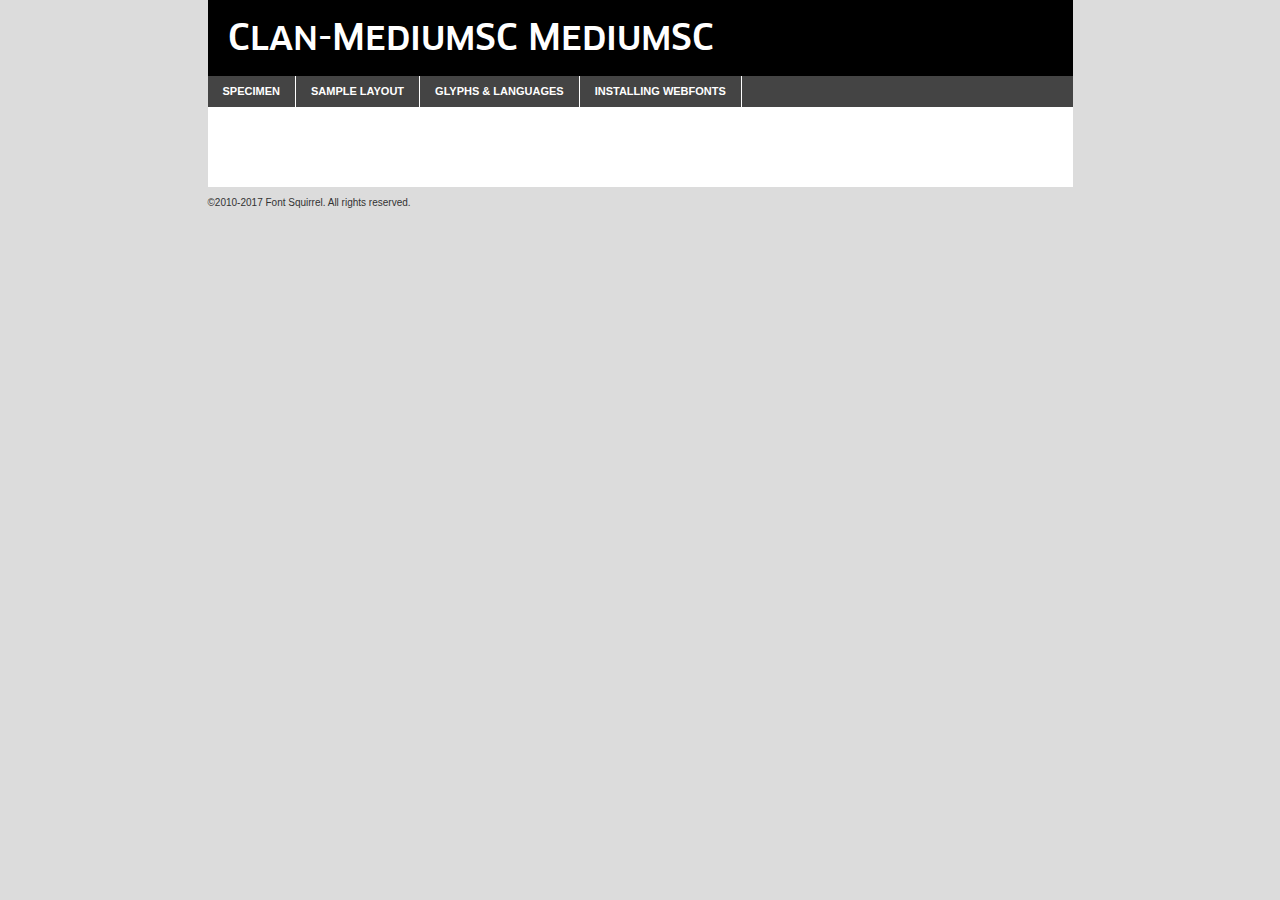
<file: fonts/clan-mediumsc-demo.html>
<!DOCTYPE html PUBLIC "-//W3C//DTD XHTML 1.0 Transitional//EN"
	"http://www.w3.org/TR/xhtml1/DTD/xhtml1-transitional.dtd">

<html xmlns="http://www.w3.org/1999/xhtml" xml:lang="en" lang="en">
<head>
	<meta http-equiv="Content-Type" content="text/html; charset=utf-8" />
	<script src="http://ajax.googleapis.com/ajax/libs/jquery/1.7.2/jquery.min.js" type="text/javascript" charset="utf-8"></script>
	<script type="text/javascript">
	(function($){$.fn.easyTabs=function(option){var param=jQuery.extend({fadeSpeed:"fast",defaultContent:1,activeClass:'active'},option);$(this).each(function(){var thisId="#"+this.id;if(param.defaultContent==''){param.defaultContent=1;}
	if(typeof param.defaultContent=="number")
	{var defaultTab=$(thisId+" .tabs li:eq("+(param.defaultContent-1)+") a").attr('href').substr(1);}else{var defaultTab=param.defaultContent;}
	$(thisId+" .tabs li a").each(function(){var tabToHide=$(this).attr('href').substr(1);$("#"+tabToHide).addClass('easytabs-tab-content');});hideAll();changeContent(defaultTab);function hideAll(){$(thisId+" .easytabs-tab-content").hide();}
	function changeContent(tabId){hideAll();$(thisId+" .tabs li").removeClass(param.activeClass);$(thisId+" .tabs li a[href=#"+tabId+"]").closest('li').addClass(param.activeClass);if(param.fadeSpeed!="none")
	{$(thisId+" #"+tabId).fadeIn(param.fadeSpeed);}else{$(thisId+" #"+tabId).show();}}
	$(thisId+" .tabs li").click(function(){var tabId=$(this).find('a').attr('href').substr(1);changeContent(tabId);return false;});});}})(jQuery);
	</script>
	<link rel="stylesheet" href="specimen_files/specimen_stylesheet.css" type="text/css" charset="utf-8" />
	<link rel="stylesheet" href="stylesheet.css" type="text/css" charset="utf-8" />

	<style type="text/css">
					body{
				font-family: 'clan-mediumscmediumsc';
							}
		</style>

	<title>Clan-MediumSC MediumSC Specimen</title>
	
	
	<script type="text/javascript" charset="utf-8">
		$(document).ready(function() {
			$('#container').easyTabs({defaultContent:1});
		});
	</script>
</head>

<body>
<div id="container">
	<div id="header">
		Clan-MediumSC MediumSC	</div>
	<ul class="tabs">
		<li><a href="#specimen">Specimen</a></li>
		<li><a href="#layout">Sample Layout</a></li>
				<li><a href="#glyphs">Glyphs &amp; Languages</a></li>
		<li><a href="#installing">Installing Webfonts</a></li>
		
	</ul>
	
	<div id="main_content">

		
			<div id="specimen">
		
				<div class="section">
					<div class="grid12 firstcol">
						<div class="huge">AaBb</div>
					</div>
				</div>
		
				<div class="section">
					<div class="glyph_range">A&#x200B;B&#x200b;C&#x200b;D&#x200b;E&#x200b;F&#x200b;G&#x200b;H&#x200b;I&#x200b;J&#x200b;K&#x200b;L&#x200b;M&#x200b;N&#x200b;O&#x200b;P&#x200b;Q&#x200b;R&#x200b;S&#x200b;T&#x200b;U&#x200b;V&#x200b;W&#x200b;X&#x200b;Y&#x200b;Z&#x200b;a&#x200b;b&#x200b;c&#x200b;d&#x200b;e&#x200b;f&#x200b;g&#x200b;h&#x200b;i&#x200b;j&#x200b;k&#x200b;l&#x200b;m&#x200b;n&#x200b;o&#x200b;p&#x200b;q&#x200b;r&#x200b;s&#x200b;t&#x200b;u&#x200b;v&#x200b;w&#x200b;x&#x200b;y&#x200b;z&#x200b;1&#x200b;2&#x200b;3&#x200b;4&#x200b;5&#x200b;6&#x200b;7&#x200b;8&#x200b;9&#x200b;0&#x200b;&amp;&#x200b;.&#x200b;,&#x200b;?&#x200b;!&#x200b;&#64;&#x200b;(&#x200b;)&#x200b;#&#x200b;$&#x200b;%&#x200b;*&#x200b;+&#x200b;-&#x200b;=&#x200b;:&#x200b;;</div>
				</div>
				<div class="section">
					<div class="grid12 firstcol">
						<table class="sample_table">
							<tr><td>10</td><td class="size10">abcdefghijklmnopqrstuvwxyzABCDEFGHIJKLMNOPQRSTUVWXYZ0123456789abcdefghijklmnopqrstuvwxyzABCDEFGHIJKLMNOPQRSTUVWXYZ0123456789abcdefghijklmnopqrstuvwxyzABCDEFGHIJKLMNOPQRSTUVWXYZ</td></tr>
							<tr><td>11</td><td class="size11">abcdefghijklmnopqrstuvwxyzABCDEFGHIJKLMNOPQRSTUVWXYZ0123456789abcdefghijklmnopqrstuvwxyzABCDEFGHIJKLMNOPQRSTUVWXYZ0123456789abcdefghijklmnopqrstuvwxyzABCDEFGHIJKLMNOPQRSTUVWXYZ</td></tr>
							<tr><td>12</td><td class="size12">abcdefghijklmnopqrstuvwxyzABCDEFGHIJKLMNOPQRSTUVWXYZ0123456789abcdefghijklmnopqrstuvwxyzABCDEFGHIJKLMNOPQRSTUVWXYZ0123456789abcdefghijklmnopqrstuvwxyzABCDEFGHIJKLMNOPQRSTUVWXYZ</td></tr>
							<tr><td>13</td><td class="size13">abcdefghijklmnopqrstuvwxyzABCDEFGHIJKLMNOPQRSTUVWXYZ0123456789abcdefghijklmnopqrstuvwxyzABCDEFGHIJKLMNOPQRSTUVWXYZ0123456789abcdefghijklmnopqrstuvwxyzABCDEFGHIJKLMNOPQRSTUVWXYZ</td></tr>
							<tr><td>14</td><td class="size14">abcdefghijklmnopqrstuvwxyzABCDEFGHIJKLMNOPQRSTUVWXYZ0123456789abcdefghijklmnopqrstuvwxyzABCDEFGHIJKLMNOPQRSTUVWXYZ0123456789abcdefghijklmnopqrstuvwxyzABCDEFGHIJKLMNOPQRSTUVWXYZ</td></tr>
							<tr><td>16</td><td class="size16">abcdefghijklmnopqrstuvwxyzABCDEFGHIJKLMNOPQRSTUVWXYZ0123456789abcdefghijklmnopqrstuvwxyzABCDEFGHIJKLMNOPQRSTUVWXYZ</td></tr>
							<tr><td>18</td><td class="size18">abcdefghijklmnopqrstuvwxyzABCDEFGHIJKLMNOPQRSTUVWXYZ0123456789abcdefghijklmnopqrstuvwxyzABCDEFGHIJKLMNOPQRSTUVWXYZ</td></tr>
							<tr><td>20</td><td class="size20">abcdefghijklmnopqrstuvwxyzABCDEFGHIJKLMNOPQRSTUVWXYZ0123456789abcdefghijklmnopqrstuvwxyzABCDEFGHIJKLMNOPQRSTUVWXYZ</td></tr>
							<tr><td>24</td><td class="size24">abcdefghijklmnopqrstuvwxyzABCDEFGHIJKLMNOPQRSTUVWXYZ0123456789abcdefghijklmnopqrstuvwxyzABCDEFGHIJKLMNOPQRSTUVWXYZ</td></tr>
							<tr><td>30</td><td class="size30">abcdefghijklmnopqrstuvwxyzABCDEFGHIJKLMNOPQRSTUVWXYZ0123456789abcdefghijklmnopqrstuvwxyzABCDEFGHIJKLMNOPQRSTUVWXYZ</td></tr>
							<tr><td>36</td><td class="size36">abcdefghijklmnopqrstuvwxyzABCDEFGHIJKLMNOPQRSTUVWXYZ0123456789abcdefghijklmnopqrstuvwxyzABCDEFGHIJKLMNOPQRSTUVWXYZ</td></tr>
							<tr><td>48</td><td class="size48">abcdefghijklmnopqrstuvwxyzABCDEFGHIJKLMNOPQRSTUVWXYZ0123456789abcdefghijklmnopqrstuvwxyzABCDEFGHIJKLMNOPQRSTUVWXYZ</td></tr>
							<tr><td>60</td><td class="size60">abcdefghijklmnopqrstuvwxyzABCDEFGHIJKLMNOPQRSTUVWXYZ0123456789abcdefghijklmnopqrstuvwxyzABCDEFGHIJKLMNOPQRSTUVWXYZ</td></tr>
							<tr><td>72</td><td class="size72">abcdefghijklmnopqrstuvwxyzABCDEFGHIJKLMNOPQRSTUVWXYZ0123456789abcdefghijklmnopqrstuvwxyzABCDEFGHIJKLMNOPQRSTUVWXYZ</td></tr>
							<tr><td>90</td><td class="size90">abcdefghijklmnopqrstuvwxyzABCDEFGHIJKLMNOPQRSTUVWXYZ0123456789abcdefghijklmnopqrstuvwxyzABCDEFGHIJKLMNOPQRSTUVWXYZ</td></tr>
						</table>
				
					</div>
			
				</div>
		
		
		
								<div class="section" id="bodycomparison">


										<div id="xheight">
				<div class="fontbody">&#x25FC;&#x25FC;&#x25FC;&#x25FC;&#x25FC;&#x25FC;&#x25FC;&#x25FC;&#x25FC;&#x25FC;&#x25FC;&#x25FC;&#x25FC;&#x25FC;&#x25FC;&#x25FC;&#x25FC;&#x25FC;&#x25FC;&#x25FC;&#x25FC;&#x25FC;&#x25FC;&#x25FC;&#x25FC;&#x25FC;&#x25FC;&#x25FC;&#x25FC;&#x25FC;&#x25FC;&#x25FC;&#x25FC;&#x25FC;&#x25FC;&#x25FC;&#x25FC;&#x25FC;&#x25FC;&#x25FC;&#x25FC;&#x25FC;&#x25FC;&#x25FC;&#x25FC;&#x25FC;&#x25FC;&#x25FC;&#x25FC;&#x25FC;&#x25FC;&#x25FC;&#x25FC;&#x25FC;&#x25FC;&#x25FC;&#x25FC;&#x25FC;&#x25FC;&#x25FC;&#x25FC;&#x25FC;&#x25FC;&#x25FC;&#x25FC;&#x25FC;&#x25FC;&#x25FC;&#x25FC;&#x25FC;&#x25FC;&#x25FC;&#x25FC;&#x25FC;&#x25FC;&#x25FC;&#x25FC;&#x25FC;&#x25FC;&#x25FC;&#x25FC;&#x25FC;&#x25FC;&#x25FC;&#x25FC;&#x25FC;&#x25FC;&#x25FC;&#x25FC;&#x25FC;&#x25FC;&#x25FC;&#x25FC;&#x25FC;&#x25FC;&#x25FC;&#x25FC;&#x25FC;&#x25FC;body</div><div class="arialbody">body</div><div class="verdanabody">body</div><div class="georgiabody">body</div></div>
										<div class="fontbody" style="z-index:1">
											body<span>Clan-MediumSC MediumSC</span>
										</div>
										<div class="arialbody" style="z-index:1">
											body<span>Arial</span>
										</div>
										<div class="verdanabody" style="z-index:1">
											body<span>Verdana</span>
										</div>
										<div class="georgiabody" style="z-index:1">
											body<span>Georgia</span>
										</div>



								</div>
		
		
				<div class="section psample psample_row1" id="">
					
					<div class="grid2 firstcol">
						<p class="size10"><span>10.</span>Aenean lacinia bibendum nulla sed consectetur. Fusce dapibus, tellus ac cursus commodo, tortor mauris condimentum nibh, ut fermentum massa justo sit amet risus. Nullam id dolor id nibh ultricies vehicula ut id elit. Cum sociis natoque penatibus et magnis dis parturient montes, nascetur ridiculus mus. Nulla vitae elit libero, a pharetra augue.</p>
			
					</div>
					<div class="grid3">
						<p class="size11"><span>11.</span>Aenean lacinia bibendum nulla sed consectetur. Fusce dapibus, tellus ac cursus commodo, tortor mauris condimentum nibh, ut fermentum massa justo sit amet risus. Nullam id dolor id nibh ultricies vehicula ut id elit. Cum sociis natoque penatibus et magnis dis parturient montes, nascetur ridiculus mus. Nulla vitae elit libero, a pharetra augue.</p>
			
					</div>
					<div class="grid3">
						<p class="size12"><span>12.</span>Aenean lacinia bibendum nulla sed consectetur. Fusce dapibus, tellus ac cursus commodo, tortor mauris condimentum nibh, ut fermentum massa justo sit amet risus. Nullam id dolor id nibh ultricies vehicula ut id elit. Cum sociis natoque penatibus et magnis dis parturient montes, nascetur ridiculus mus. Nulla vitae elit libero, a pharetra augue.</p>
			
					</div>
					<div class="grid4">
						<p class="size13"><span>13.</span>Aenean lacinia bibendum nulla sed consectetur. Fusce dapibus, tellus ac cursus commodo, tortor mauris condimentum nibh, ut fermentum massa justo sit amet risus. Nullam id dolor id nibh ultricies vehicula ut id elit. Cum sociis natoque penatibus et magnis dis parturient montes, nascetur ridiculus mus. Nulla vitae elit libero, a pharetra augue.</p>
			
					</div>
					<div class="white_blend"></div>
					
				</div>
				<div class="section psample psample_row2" id="">
					<div class="grid3 firstcol">
						<p class="size14"><span>14.</span>Aenean lacinia bibendum nulla sed consectetur. Fusce dapibus, tellus ac cursus commodo, tortor mauris condimentum nibh, ut fermentum massa justo sit amet risus. Nullam id dolor id nibh ultricies vehicula ut id elit. Cum sociis natoque penatibus et magnis dis parturient montes, nascetur ridiculus mus. Nulla vitae elit libero, a pharetra augue.</p>
			
					</div>
					<div class="grid4">
						<p class="size16"><span>16.</span>Aenean lacinia bibendum nulla sed consectetur. Fusce dapibus, tellus ac cursus commodo, tortor mauris condimentum nibh, ut fermentum massa justo sit amet risus. Nullam id dolor id nibh ultricies vehicula ut id elit. Cum sociis natoque penatibus et magnis dis parturient montes, nascetur ridiculus mus. Nulla vitae elit libero, a pharetra augue.</p>
			
					</div>
					<div class="grid5">
						<p class="size18"><span>18.</span>Aenean lacinia bibendum nulla sed consectetur. Fusce dapibus, tellus ac cursus commodo, tortor mauris condimentum nibh, ut fermentum massa justo sit amet risus. Nullam id dolor id nibh ultricies vehicula ut id elit. Cum sociis natoque penatibus et magnis dis parturient montes, nascetur ridiculus mus. Nulla vitae elit libero, a pharetra augue.</p>
			
					</div>

					<div class="white_blend"></div>

				</div>
				
				<div class="section psample psample_row3" id="">
					<div class="grid5 firstcol">
						<p class="size20"><span>20.</span>Aenean lacinia bibendum nulla sed consectetur. Fusce dapibus, tellus ac cursus commodo, tortor mauris condimentum nibh, ut fermentum massa justo sit amet risus. Nullam id dolor id nibh ultricies vehicula ut id elit. Cum sociis natoque penatibus et magnis dis parturient montes, nascetur ridiculus mus. Nulla vitae elit libero, a pharetra augue.</p>
					</div>
					<div class="grid7">
						<p class="size24"><span>24.</span>Aenean lacinia bibendum nulla sed consectetur. Fusce dapibus, tellus ac cursus commodo, tortor mauris condimentum nibh, ut fermentum massa justo sit amet risus. Nullam id dolor id nibh ultricies vehicula ut id elit. Cum sociis natoque penatibus et magnis dis parturient montes, nascetur ridiculus mus. Nulla vitae elit libero, a pharetra augue.</p>
					</div>
					
					<div class="white_blend"></div>
					
				</div>
				
				<div class="section psample psample_row4" id="">
					<div class="grid12 firstcol">
						<p class="size30"><span>30.</span>Aenean lacinia bibendum nulla sed consectetur. Fusce dapibus, tellus ac cursus commodo, tortor mauris condimentum nibh, ut fermentum massa justo sit amet risus. Nullam id dolor id nibh ultricies vehicula ut id elit. Cum sociis natoque penatibus et magnis dis parturient montes, nascetur ridiculus mus. Nulla vitae elit libero, a pharetra augue.</p>
					</div>
					<div class="white_blend"></div>
					
				</div>
				
				
				
				<div class="section psample psample_row1 fullreverse">
					<div class="grid2 firstcol">
						<p class="size10"><span>10.</span>Aenean lacinia bibendum nulla sed consectetur. Fusce dapibus, tellus ac cursus commodo, tortor mauris condimentum nibh, ut fermentum massa justo sit amet risus. Nullam id dolor id nibh ultricies vehicula ut id elit. Cum sociis natoque penatibus et magnis dis parturient montes, nascetur ridiculus mus. Nulla vitae elit libero, a pharetra augue.</p>
			
					</div>
					<div class="grid3">
						<p class="size11"><span>11.</span>Aenean lacinia bibendum nulla sed consectetur. Fusce dapibus, tellus ac cursus commodo, tortor mauris condimentum nibh, ut fermentum massa justo sit amet risus. Nullam id dolor id nibh ultricies vehicula ut id elit. Cum sociis natoque penatibus et magnis dis parturient montes, nascetur ridiculus mus. Nulla vitae elit libero, a pharetra augue.</p>
			
					</div>
					<div class="grid3">
						<p class="size12"><span>12.</span>Aenean lacinia bibendum nulla sed consectetur. Fusce dapibus, tellus ac cursus commodo, tortor mauris condimentum nibh, ut fermentum massa justo sit amet risus. Nullam id dolor id nibh ultricies vehicula ut id elit. Cum sociis natoque penatibus et magnis dis parturient montes, nascetur ridiculus mus. Nulla vitae elit libero, a pharetra augue.</p>
			
					</div>
					<div class="grid4">
						<p class="size13"><span>13.</span>Aenean lacinia bibendum nulla sed consectetur. Fusce dapibus, tellus ac cursus commodo, tortor mauris condimentum nibh, ut fermentum massa justo sit amet risus. Nullam id dolor id nibh ultricies vehicula ut id elit. Cum sociis natoque penatibus et magnis dis parturient montes, nascetur ridiculus mus. Nulla vitae elit libero, a pharetra augue.</p>
			
					</div>
					<div class="black_blend"></div>
					
				</div>
				
				<div class="section psample psample_row2 fullreverse">
					<div class="grid3 firstcol">
						<p class="size14"><span>14.</span>Aenean lacinia bibendum nulla sed consectetur. Fusce dapibus, tellus ac cursus commodo, tortor mauris condimentum nibh, ut fermentum massa justo sit amet risus. Nullam id dolor id nibh ultricies vehicula ut id elit. Cum sociis natoque penatibus et magnis dis parturient montes, nascetur ridiculus mus. Nulla vitae elit libero, a pharetra augue.</p>
			
					</div>
					<div class="grid4">
						<p class="size16"><span>16.</span>Aenean lacinia bibendum nulla sed consectetur. Fusce dapibus, tellus ac cursus commodo, tortor mauris condimentum nibh, ut fermentum massa justo sit amet risus. Nullam id dolor id nibh ultricies vehicula ut id elit. Cum sociis natoque penatibus et magnis dis parturient montes, nascetur ridiculus mus. Nulla vitae elit libero, a pharetra augue.</p>
			
					</div>
					<div class="grid5">
						<p class="size18"><span>18.</span>Aenean lacinia bibendum nulla sed consectetur. Fusce dapibus, tellus ac cursus commodo, tortor mauris condimentum nibh, ut fermentum massa justo sit amet risus. Nullam id dolor id nibh ultricies vehicula ut id elit. Cum sociis natoque penatibus et magnis dis parturient montes, nascetur ridiculus mus. Nulla vitae elit libero, a pharetra augue.</p>
			
					</div>
					<div class="black_blend"></div>

				</div>
				
				<div class="section psample fullreverse psample_row3" id="">
					<div class="grid5 firstcol">
						<p class="size20"><span>20.</span>Aenean lacinia bibendum nulla sed consectetur. Fusce dapibus, tellus ac cursus commodo, tortor mauris condimentum nibh, ut fermentum massa justo sit amet risus. Nullam id dolor id nibh ultricies vehicula ut id elit. Cum sociis natoque penatibus et magnis dis parturient montes, nascetur ridiculus mus. Nulla vitae elit libero, a pharetra augue.</p>
					</div>
					<div class="grid7">
						<p class="size24"><span>24.</span>Aenean lacinia bibendum nulla sed consectetur. Fusce dapibus, tellus ac cursus commodo, tortor mauris condimentum nibh, ut fermentum massa justo sit amet risus. Nullam id dolor id nibh ultricies vehicula ut id elit. Cum sociis natoque penatibus et magnis dis parturient montes, nascetur ridiculus mus. Nulla vitae elit libero, a pharetra augue.</p>
					</div>
					
					<div class="black_blend"></div>
					
				</div>
				
				<div class="section psample fullreverse psample_row4" id="" style="border-bottom: 20px #000 solid;">
					<div class="grid12 firstcol">
						<p class="size30"><span>30.</span>Aenean lacinia bibendum nulla sed consectetur. Fusce dapibus, tellus ac cursus commodo, tortor mauris condimentum nibh, ut fermentum massa justo sit amet risus. Nullam id dolor id nibh ultricies vehicula ut id elit. Cum sociis natoque penatibus et magnis dis parturient montes, nascetur ridiculus mus. Nulla vitae elit libero, a pharetra augue.</p>
					</div>
					<div class="black_blend"></div>
					
				</div>
				
				
				
				
			</div>
			
			<div id="layout">
				
				<div class="section">
					
					<div class="grid12 firstcol">
						<h1>Lorem Ipsum Dolor</h1>
						<h2>Etiam porta sem malesuada magna mollis euismod</h2>
						
						<p class="byline">By <a href="#link">Aenean Lacinia</a></p>
					</div>
				</div>
				<div class="section">
					<div class="grid8 firstcol">
						<p class="large">Donec sed odio dui. Morbi leo risus, porta ac consectetur ac, vestibulum at eros. Fusce dapibus, tellus ac cursus commodo, tortor mauris condimentum nibh, ut fermentum massa justo sit amet risus. </p>

						
						<h3>Pellentesque ornare sem</h3>

						<p>Maecenas sed diam eget risus varius blandit sit amet non magna. Maecenas faucibus mollis interdum. Donec ullamcorper nulla non metus auctor fringilla. Nullam id dolor id nibh ultricies vehicula ut id elit. Nullam id dolor id nibh ultricies vehicula ut id elit. </p>

						<p>Aenean eu leo quam. Pellentesque ornare sem lacinia quam venenatis vestibulum. Lorem ipsum dolor sit amet, consectetur adipiscing elit. Cum sociis natoque penatibus et magnis dis parturient montes, nascetur ridiculus mus. </p>

						<p>Nulla vitae elit libero, a pharetra augue. Praesent commodo cursus magna, vel scelerisque nisl consectetur et. Aenean lacinia bibendum nulla sed consectetur. </p>

						<p>Nullam quis risus eget urna mollis ornare vel eu leo. Nullam quis risus eget urna mollis ornare vel eu leo. Maecenas sed diam eget risus varius blandit sit amet non magna. Donec ullamcorper nulla non metus auctor fringilla. </p>

						<h3>Cras mattis consectetur</h3>

						<p>Aenean eu leo quam. Pellentesque ornare sem lacinia quam venenatis vestibulum. Aenean lacinia bibendum nulla sed consectetur. Integer posuere erat a ante venenatis dapibus posuere velit aliquet. Cras mattis consectetur purus sit amet fermentum. </p>

						<p>Nullam id dolor id nibh ultricies vehicula ut id elit. Nullam quis risus eget urna mollis ornare vel eu leo. Cras mattis consectetur purus sit amet fermentum.</p>
					</div>
					
					<div class="grid4 sidebar">
						
						<div class="box reverse">
							<p class="last">Nullam quis risus eget urna mollis ornare vel eu leo. Donec ullamcorper nulla non metus auctor fringilla. Cras mattis consectetur purus sit amet fermentum. Sed posuere consectetur est at lobortis. Lorem ipsum dolor sit amet, consectetur adipiscing elit. </p>
						</div>
						
						<p class="caption">Maecenas sed diam eget risus varius.</p>

						<p>Vestibulum id ligula porta felis euismod semper. Integer posuere erat a ante venenatis dapibus posuere velit aliquet. Vestibulum id ligula porta felis euismod semper. Sed posuere consectetur est at lobortis. Maecenas sed diam eget risus varius blandit sit amet non magna. Fusce dapibus, tellus ac cursus commodo, tortor mauris condimentum nibh, ut fermentum massa justo sit amet risus. </p>

					

						<p>Duis mollis, est non commodo luctus, nisi erat porttitor ligula, eget lacinia odio sem nec elit. Aenean lacinia bibendum nulla sed consectetur. Vivamus sagittis lacus vel augue laoreet rutrum faucibus dolor auctor. Aenean lacinia bibendum nulla sed consectetur. Nullam quis risus eget urna mollis ornare vel eu leo. </p>

						<p>Praesent commodo cursus magna, vel scelerisque nisl consectetur et. Donec ullamcorper nulla non metus auctor fringilla. Maecenas faucibus mollis interdum. Fusce dapibus, tellus ac cursus commodo, tortor mauris condimentum nibh, ut fermentum massa justo sit amet risus. </p>

					</div>
				</div>
				
			</div>


			



		<div id="glyphs">
			<div class="section">
				<div class="grid12 firstcol">
			
				<h1>Language Support</h1>
				<p>The subset of Clan-MediumSC MediumSC in this kit supports the following languages:<br />
			
					Albanian, Basque, Breton, Chamorro, Danish, Dutch, English, Faroese, Finnish, French, Frisian, Galician, German, Icelandic, Italian, Malagasy, Norwegian, Portuguese, Spanish, Alsatian, Aragonese, Arapaho, Arrernte, Asturian, Aymara, Bislama, Cebuano, Corsican, Fijian, French_creole, Genoese, Gilbertese, Greenlandic, Haitian_creole, Hiligaynon, Hmong, Hopi, Ibanag, Iloko_ilokano, Indonesian, Interglossa_glosa, Interlingua, Irish_gaelic, Jerriais, Lojban, Lombard, Luxembourgeois, Manx, Mohawk, Norfolk_pitcairnese, Occitan, Oromo, Pangasinan, Papiamento, Piedmontese, Potawatomi, Rhaeto-romance, Romansh, Rotokas, Sami_lule, Samoan, Sardinian, Scots_gaelic, Seychelles_creole, Shona, Sicilian, Somali, Southern_ndebele, Swahili, Swati_swazi, Tagalog_filipino_pilipino, Tetum, Tok_pisin, Uyghur_latinized, Volapuk, Walloon, Warlpiri, Xhosa, Yapese, Zulu, Latinbasic, Ubasic, Demo				</p>
				<h1>Glyph Chart</h1>
				<p>The subset of Clan-MediumSC MediumSC in this kit includes all the glyphs listed below. Unicode entities are included above each glyph to help you insert individual characters into your layout.</p>
				<div id="glyph_chart">
			
																														 <div><p>&amp;#13;</p>&#13;</div>
																				 <div><p>&amp;#32;</p>&#32;</div>
																				 <div><p>&amp;#33;</p>&#33;</div>
																				 <div><p>&amp;#34;</p>&#34;</div>
																				 <div><p>&amp;#35;</p>&#35;</div>
																				 <div><p>&amp;#36;</p>&#36;</div>
																				 <div><p>&amp;#37;</p>&#37;</div>
																				 <div><p>&amp;#38;</p>&#38;</div>
																				 <div><p>&amp;#39;</p>&#39;</div>
																				 <div><p>&amp;#40;</p>&#40;</div>
																				 <div><p>&amp;#41;</p>&#41;</div>
																				 <div><p>&amp;#42;</p>&#42;</div>
																				 <div><p>&amp;#43;</p>&#43;</div>
																				 <div><p>&amp;#44;</p>&#44;</div>
																				 <div><p>&amp;#45;</p>&#45;</div>
																				 <div><p>&amp;#46;</p>&#46;</div>
																				 <div><p>&amp;#47;</p>&#47;</div>
																				 <div><p>&amp;#48;</p>&#48;</div>
																				 <div><p>&amp;#49;</p>&#49;</div>
																				 <div><p>&amp;#50;</p>&#50;</div>
																				 <div><p>&amp;#51;</p>&#51;</div>
																				 <div><p>&amp;#52;</p>&#52;</div>
																				 <div><p>&amp;#53;</p>&#53;</div>
																				 <div><p>&amp;#54;</p>&#54;</div>
																				 <div><p>&amp;#55;</p>&#55;</div>
																				 <div><p>&amp;#56;</p>&#56;</div>
																				 <div><p>&amp;#57;</p>&#57;</div>
																				 <div><p>&amp;#58;</p>&#58;</div>
																				 <div><p>&amp;#59;</p>&#59;</div>
																				 <div><p>&amp;#60;</p>&#60;</div>
																				 <div><p>&amp;#61;</p>&#61;</div>
																				 <div><p>&amp;#62;</p>&#62;</div>
																				 <div><p>&amp;#63;</p>&#63;</div>
																				 <div><p>&amp;#64;</p>&#64;</div>
																				 <div><p>&amp;#65;</p>&#65;</div>
																				 <div><p>&amp;#66;</p>&#66;</div>
																				 <div><p>&amp;#67;</p>&#67;</div>
																				 <div><p>&amp;#68;</p>&#68;</div>
																				 <div><p>&amp;#69;</p>&#69;</div>
																				 <div><p>&amp;#70;</p>&#70;</div>
																				 <div><p>&amp;#71;</p>&#71;</div>
																				 <div><p>&amp;#72;</p>&#72;</div>
																				 <div><p>&amp;#73;</p>&#73;</div>
																				 <div><p>&amp;#74;</p>&#74;</div>
																				 <div><p>&amp;#75;</p>&#75;</div>
																				 <div><p>&amp;#76;</p>&#76;</div>
																				 <div><p>&amp;#77;</p>&#77;</div>
																				 <div><p>&amp;#78;</p>&#78;</div>
																				 <div><p>&amp;#79;</p>&#79;</div>
																				 <div><p>&amp;#80;</p>&#80;</div>
																				 <div><p>&amp;#81;</p>&#81;</div>
																				 <div><p>&amp;#82;</p>&#82;</div>
																				 <div><p>&amp;#83;</p>&#83;</div>
																				 <div><p>&amp;#84;</p>&#84;</div>
																				 <div><p>&amp;#85;</p>&#85;</div>
																				 <div><p>&amp;#86;</p>&#86;</div>
																				 <div><p>&amp;#87;</p>&#87;</div>
																				 <div><p>&amp;#88;</p>&#88;</div>
																				 <div><p>&amp;#89;</p>&#89;</div>
																				 <div><p>&amp;#90;</p>&#90;</div>
																				 <div><p>&amp;#91;</p>&#91;</div>
																				 <div><p>&amp;#92;</p>&#92;</div>
																				 <div><p>&amp;#93;</p>&#93;</div>
																				 <div><p>&amp;#94;</p>&#94;</div>
																				 <div><p>&amp;#95;</p>&#95;</div>
																				 <div><p>&amp;#96;</p>&#96;</div>
																				 <div><p>&amp;#97;</p>&#97;</div>
																				 <div><p>&amp;#98;</p>&#98;</div>
																				 <div><p>&amp;#99;</p>&#99;</div>
																				 <div><p>&amp;#100;</p>&#100;</div>
																				 <div><p>&amp;#101;</p>&#101;</div>
																				 <div><p>&amp;#102;</p>&#102;</div>
																				 <div><p>&amp;#103;</p>&#103;</div>
																				 <div><p>&amp;#104;</p>&#104;</div>
																				 <div><p>&amp;#105;</p>&#105;</div>
																				 <div><p>&amp;#106;</p>&#106;</div>
																				 <div><p>&amp;#107;</p>&#107;</div>
																				 <div><p>&amp;#108;</p>&#108;</div>
																				 <div><p>&amp;#109;</p>&#109;</div>
																				 <div><p>&amp;#110;</p>&#110;</div>
																				 <div><p>&amp;#111;</p>&#111;</div>
																				 <div><p>&amp;#112;</p>&#112;</div>
																				 <div><p>&amp;#113;</p>&#113;</div>
																				 <div><p>&amp;#114;</p>&#114;</div>
																				 <div><p>&amp;#115;</p>&#115;</div>
																				 <div><p>&amp;#116;</p>&#116;</div>
																				 <div><p>&amp;#117;</p>&#117;</div>
																				 <div><p>&amp;#118;</p>&#118;</div>
																				 <div><p>&amp;#119;</p>&#119;</div>
																				 <div><p>&amp;#120;</p>&#120;</div>
																				 <div><p>&amp;#121;</p>&#121;</div>
																				 <div><p>&amp;#122;</p>&#122;</div>
																				 <div><p>&amp;#123;</p>&#123;</div>
																				 <div><p>&amp;#124;</p>&#124;</div>
																				 <div><p>&amp;#125;</p>&#125;</div>
																				 <div><p>&amp;#126;</p>&#126;</div>
																				 <div><p>&amp;#160;</p>&#160;</div>
																				 <div><p>&amp;#161;</p>&#161;</div>
																				 <div><p>&amp;#162;</p>&#162;</div>
																				 <div><p>&amp;#163;</p>&#163;</div>
																				 <div><p>&amp;#164;</p>&#164;</div>
																				 <div><p>&amp;#165;</p>&#165;</div>
																				 <div><p>&amp;#166;</p>&#166;</div>
																				 <div><p>&amp;#167;</p>&#167;</div>
																				 <div><p>&amp;#168;</p>&#168;</div>
																				 <div><p>&amp;#169;</p>&#169;</div>
																				 <div><p>&amp;#170;</p>&#170;</div>
																				 <div><p>&amp;#171;</p>&#171;</div>
																				 <div><p>&amp;#172;</p>&#172;</div>
																				 <div><p>&amp;#173;</p>&#173;</div>
																				 <div><p>&amp;#174;</p>&#174;</div>
																				 <div><p>&amp;#175;</p>&#175;</div>
																				 <div><p>&amp;#176;</p>&#176;</div>
																				 <div><p>&amp;#177;</p>&#177;</div>
																				 <div><p>&amp;#178;</p>&#178;</div>
																				 <div><p>&amp;#179;</p>&#179;</div>
																				 <div><p>&amp;#180;</p>&#180;</div>
																				 <div><p>&amp;#181;</p>&#181;</div>
																				 <div><p>&amp;#182;</p>&#182;</div>
																				 <div><p>&amp;#183;</p>&#183;</div>
																				 <div><p>&amp;#184;</p>&#184;</div>
																				 <div><p>&amp;#185;</p>&#185;</div>
																				 <div><p>&amp;#186;</p>&#186;</div>
																				 <div><p>&amp;#187;</p>&#187;</div>
																				 <div><p>&amp;#188;</p>&#188;</div>
																				 <div><p>&amp;#189;</p>&#189;</div>
																				 <div><p>&amp;#190;</p>&#190;</div>
																				 <div><p>&amp;#191;</p>&#191;</div>
																				 <div><p>&amp;#192;</p>&#192;</div>
																				 <div><p>&amp;#193;</p>&#193;</div>
																				 <div><p>&amp;#194;</p>&#194;</div>
																				 <div><p>&amp;#195;</p>&#195;</div>
																				 <div><p>&amp;#196;</p>&#196;</div>
																				 <div><p>&amp;#197;</p>&#197;</div>
																				 <div><p>&amp;#198;</p>&#198;</div>
																				 <div><p>&amp;#199;</p>&#199;</div>
																				 <div><p>&amp;#200;</p>&#200;</div>
																				 <div><p>&amp;#201;</p>&#201;</div>
																				 <div><p>&amp;#202;</p>&#202;</div>
																				 <div><p>&amp;#203;</p>&#203;</div>
																				 <div><p>&amp;#204;</p>&#204;</div>
																				 <div><p>&amp;#205;</p>&#205;</div>
																				 <div><p>&amp;#206;</p>&#206;</div>
																				 <div><p>&amp;#207;</p>&#207;</div>
																				 <div><p>&amp;#208;</p>&#208;</div>
																				 <div><p>&amp;#209;</p>&#209;</div>
																				 <div><p>&amp;#210;</p>&#210;</div>
																				 <div><p>&amp;#211;</p>&#211;</div>
																				 <div><p>&amp;#212;</p>&#212;</div>
																				 <div><p>&amp;#213;</p>&#213;</div>
																				 <div><p>&amp;#214;</p>&#214;</div>
																				 <div><p>&amp;#215;</p>&#215;</div>
																				 <div><p>&amp;#216;</p>&#216;</div>
																				 <div><p>&amp;#217;</p>&#217;</div>
																				 <div><p>&amp;#218;</p>&#218;</div>
																				 <div><p>&amp;#219;</p>&#219;</div>
																				 <div><p>&amp;#220;</p>&#220;</div>
																				 <div><p>&amp;#221;</p>&#221;</div>
																				 <div><p>&amp;#222;</p>&#222;</div>
																				 <div><p>&amp;#223;</p>&#223;</div>
																				 <div><p>&amp;#224;</p>&#224;</div>
																				 <div><p>&amp;#225;</p>&#225;</div>
																				 <div><p>&amp;#226;</p>&#226;</div>
																				 <div><p>&amp;#227;</p>&#227;</div>
																				 <div><p>&amp;#228;</p>&#228;</div>
																				 <div><p>&amp;#229;</p>&#229;</div>
																				 <div><p>&amp;#230;</p>&#230;</div>
																				 <div><p>&amp;#231;</p>&#231;</div>
																				 <div><p>&amp;#232;</p>&#232;</div>
																				 <div><p>&amp;#233;</p>&#233;</div>
																				 <div><p>&amp;#234;</p>&#234;</div>
																				 <div><p>&amp;#235;</p>&#235;</div>
																				 <div><p>&amp;#236;</p>&#236;</div>
																				 <div><p>&amp;#237;</p>&#237;</div>
																				 <div><p>&amp;#238;</p>&#238;</div>
																				 <div><p>&amp;#239;</p>&#239;</div>
																				 <div><p>&amp;#240;</p>&#240;</div>
																				 <div><p>&amp;#241;</p>&#241;</div>
																				 <div><p>&amp;#242;</p>&#242;</div>
																				 <div><p>&amp;#243;</p>&#243;</div>
																				 <div><p>&amp;#244;</p>&#244;</div>
																				 <div><p>&amp;#245;</p>&#245;</div>
																				 <div><p>&amp;#246;</p>&#246;</div>
																				 <div><p>&amp;#247;</p>&#247;</div>
																				 <div><p>&amp;#248;</p>&#248;</div>
																				 <div><p>&amp;#249;</p>&#249;</div>
																				 <div><p>&amp;#250;</p>&#250;</div>
																				 <div><p>&amp;#251;</p>&#251;</div>
																				 <div><p>&amp;#252;</p>&#252;</div>
																				 <div><p>&amp;#253;</p>&#253;</div>
																				 <div><p>&amp;#254;</p>&#254;</div>
																				 <div><p>&amp;#255;</p>&#255;</div>
																				 <div><p>&amp;#338;</p>&#338;</div>
																				 <div><p>&amp;#339;</p>&#339;</div>
																				 <div><p>&amp;#376;</p>&#376;</div>
																				 <div><p>&amp;#710;</p>&#710;</div>
																				 <div><p>&amp;#732;</p>&#732;</div>
																				 <div><p>&amp;#8192;</p>&#8192;</div>
																				 <div><p>&amp;#8193;</p>&#8193;</div>
																				 <div><p>&amp;#8194;</p>&#8194;</div>
																				 <div><p>&amp;#8195;</p>&#8195;</div>
																				 <div><p>&amp;#8196;</p>&#8196;</div>
																				 <div><p>&amp;#8197;</p>&#8197;</div>
																				 <div><p>&amp;#8198;</p>&#8198;</div>
																				 <div><p>&amp;#8199;</p>&#8199;</div>
																				 <div><p>&amp;#8200;</p>&#8200;</div>
																				 <div><p>&amp;#8201;</p>&#8201;</div>
																				 <div><p>&amp;#8202;</p>&#8202;</div>
																				 <div><p>&amp;#8208;</p>&#8208;</div>
																				 <div><p>&amp;#8209;</p>&#8209;</div>
																				 <div><p>&amp;#8210;</p>&#8210;</div>
																				 <div><p>&amp;#8211;</p>&#8211;</div>
																				 <div><p>&amp;#8212;</p>&#8212;</div>
																				 <div><p>&amp;#8216;</p>&#8216;</div>
																				 <div><p>&amp;#8217;</p>&#8217;</div>
																				 <div><p>&amp;#8218;</p>&#8218;</div>
																				 <div><p>&amp;#8220;</p>&#8220;</div>
																				 <div><p>&amp;#8221;</p>&#8221;</div>
																				 <div><p>&amp;#8222;</p>&#8222;</div>
																				 <div><p>&amp;#8226;</p>&#8226;</div>
																				 <div><p>&amp;#8230;</p>&#8230;</div>
																				 <div><p>&amp;#8239;</p>&#8239;</div>
																				 <div><p>&amp;#8249;</p>&#8249;</div>
																				 <div><p>&amp;#8250;</p>&#8250;</div>
																				 <div><p>&amp;#8287;</p>&#8287;</div>
																				 <div><p>&amp;#8364;</p>&#8364;</div>
																				 <div><p>&amp;#8482;</p>&#8482;</div>
																				 <div><p>&amp;#9724;</p>&#9724;</div>
																				 <div><p>&amp;#64257;</p>&#64257;</div>
																				 <div><p>&amp;#64258;</p>&#64258;</div>
																												</div>	
				</div>
		
		
			</div>
		</div>
		
		
		<div id="specs">
			
		</div>
	
		<div id="installing">
			<div class="section">
				<div class="grid7 firstcol">
					<h1>Installing Webfonts</h1>
					
					<p>Webfonts are supported by all major browser platforms but not all in the same way. There are currently four different font formats that must be included in order to target all browsers. This includes TTF, WOFF, EOT and SVG.</p>
					
					<h2>1. Upload your webfonts</h2>
					<p>You must upload your webfont kit to your website. They should be in or near the same directory as your CSS files.</p>
					
					<h2>2. Include the webfont stylesheet</h2>
					<p>A special CSS @font-face declaration helps the various browsers select the appropriate font it needs without causing you a bunch of headaches. Learn more about this syntax by reading the <a href="https://www.fontspring.com/blog/further-hardening-of-the-bulletproof-syntax">Fontspring blog post</a> about it. The code for it is as follows:</p>


<code>
@font-face{ 
	font-family: 'MyWebFont';
	src: url('WebFont.eot');
	src: url('WebFont.eot?#iefix') format('embedded-opentype'),
	     url('WebFont.woff') format('woff'),
	     url('WebFont.ttf') format('truetype'),
	     url('WebFont.svg#webfont') format('svg');
}
</code>

	<p>We've already gone ahead and generated the code for you. All you have to do is link to the stylesheet in your HTML, like this:</p>
	<code>&lt;link rel=&quot;stylesheet&quot; href=&quot;stylesheet.css&quot; type=&quot;text/css&quot; charset=&quot;utf-8&quot; /&gt;</code>

					<h2>3. Modify your own stylesheet</h2>
					<p>To take advantage of your new fonts, you must tell your stylesheet to use them. Look at the original @font-face declaration above and find the property called "font-family." The name linked there will be what you use to reference the font. Prepend that webfont name to the font stack in the "font-family" property, inside the selector you want to change. For example:</p>
<code>p { font-family: 'WebFont', Arial, sans-serif; }</code>

<h2>4. Test</h2>
<p>Getting webfonts to work cross-browser <em>can</em> be tricky. Use the information in the sidebar to help you if you find that fonts aren't loading in a particular browser.</p>
				</div>
				
				<div class="grid5 sidebar">
					<div class="box">
						<h2>Troubleshooting<br />Font-Face Problems</h2>
						<p>Having trouble getting your webfonts to load in your new website? Here are some tips to sort out what might be the problem.</p>

						<h3>Fonts not showing in any browser</h3>

						<p>This sounds like you need to work on the plumbing. You either did not upload the fonts to the correct directory, or you did not link the fonts properly in the CSS. If you've confirmed that all this is correct and you still have a problem, take a look at your .htaccess file and see if requests are getting intercepted.</p>

						<h3>Fonts not loading in iPhone or iPad</h3>

						<p>The most common problem here is that you are serving the fonts from an IIS server. IIS refuses to serve files that have unknown MIME types. If that is the case, you must set the MIME type for SVG to "image/svg+xml" in the server settings. Follow these instructions from Microsoft if you need help.</p>

						<h3>Fonts not loading in Firefox</h3>

						<p>The primary reason for this failure? You are still using a version Firefox older than 3.5. So upgrade already! If that isn't it, then you are very likely serving fonts from a different domain. Firefox requires that all font assets be served from the same domain. Lastly it is possible that you need to add WOFF to your list of MIME types (if you are serving via IIS.)</p>

						<h3>Fonts not loading in IE</h3>

						<p>Are you looking at Internet Explorer on an actual Windows machine or are you cheating by using a service like Adobe BrowserLab? Many of these screenshot services do not render @font-face for IE. Best to test it on a real machine.</p>

						<h3>Fonts not loading in IE9</h3>

						<p>IE9, like Firefox, requires that fonts be served from the same domain as the website. Make sure that is the case.</p>
					</div>
				</div>
			</div>
			
		</div>
	
	</div>
	<div id="footer">
		<p>&copy;2010-2017 Font Squirrel. All rights reserved.</p>
	</div>
</div>
</body>
</html>
</file>
<file: fonts/stylesheet.css>
/*! Generated by Font Squirrel (https://www.fontsquirrel.com) on February 9, 2018 */



@font-face {
    font-family: 'clan-blackblack';
    src: url('clan-black-webfont.woff2') format('woff2'),
         url('clan-black-webfont.woff') format('woff');
    font-weight: normal;
    font-style: normal;

}

@font-face {
    font-family: 'clan-mediumscmediumsc';
    src: url('clan-mediumsc-webfont.woff2') format('woff2'),
         url('clan-mediumsc-webfont.woff') format('woff');
    font-weight: normal;
    font-style: normal;

}

@font-face {
    font-family: 'clan-mediummedium';
    src: url('clan-medium-webfont.woff2') format('woff2'),
         url('clan-medium-webfont.woff') format('woff');
    font-weight: normal;
    font-style: normal;

}

@font-face {
    font-family: 'aachenbold';
    src: url('aachenb-webfont.woff2') format('woff2'),
         url('aachenb-webfont.woff') format('woff');
    font-weight: normal;
    font-style: normal;

}
</file>
<file: css/estilo.css>
/*
body {
    background-image: url("../imagens/fundo.jpg") no-repeat fixed 100% 100%;;
    background-color: #cccccc;
    background-size: contain;
}

body {
  background: url('../imagens/fundo.jpg') no-repeat top center fixed;
  -moz-background-size: cover;
  -webkit-background-size: cover;
  -o-background-size: cover;
  background-size: cover;
  font-family: 'clan-blackblack';
}
*/

.row {
  margin-right: 0px;
  margin-left: 0px;
}

/* change navbar background */
nav.navbar {
  background: transparent;
  text-transform: uppercase;
}
/* change navbar-brand color */
.navbar a.navbar-brand {
  color: white;
}
/* change navbar-brand color on hover */
.navbar a.navbar-brand:hover {
  color: green;
}
/*  change navbar li colors, also active one but not disabled one */
.navbar ul.navbar-nav li.nav-item a.nav-link {
  color: white;
}
/* change navbar-toggler inside lines color (stroke) */
.navbar-light span.navbar-toggler-icon {
  background-image: url("data:image/svg+xml;charset=utf8,%3Csvg viewBox='0 0 32 32' xmlns='http://www.w3.org/2000/svg'%3E%3Cpath stroke='white' stroke-width='2' stroke-linecap='round' stroke-miterlimit='10' d='M4 8h24M4 16h24M4 24h24'/%3E%3C/svg%3E");
  color: white;
}
/* change hamburger button border color */
button.navbar-toggler.navbar-toggler-right {
  border-color: white;
}

.navbar-toggler {
  border: 1px solid white !important;
}

.navbar-trans {
  transition-property: background-color;
  transition-duration: 0.5s;
}

.col-center-block {
    float: none;
    display: block;
    margin: 0 auto;
    /* margin-left: auto; margin-right: auto; */
}

.videos-ao-vivo {
  border: 2px solid rgba(43, 25, 16, 1);
  width: 80%;
  margin-left: 10% !important;
}

.videos-ao-vivo div{
  text-align: center;
  text-transform: uppercase;
  font-size: 20px;
  padding: 10px;
  background: rgba(43, 25, 16, 1);
  color: rgba(255, 255, 255, 1);
  margin-top: -2px;
}

.container {
  margin-top: 0px;
  margin-bottom: 0px;
  margin-left: 0px;
  margin-right: 0px;
  padding: 0px;
  max-width: 100% !important;
}

.container-txt p {
 color: rgba(43, 25, 16, 1);
 font-family: 'clan-mediummedium';
 font-size: 14px;
 margin-bottom: 5px
}

.container-txt p.data {
  font-size: 17px;
}

.container-txt p span {
 font-family: 'clan-blackblack';
}

.container-txt-rodeio p {
  color: rgba(43, 25, 16, 1);
  /*text-align: justify;*/
  line-height: 18px !important;
  font-size: 14px !important;
  font-family: 'clan-mediummedium';
}

.mp0 {
  margin: 0px;
  padding: 0px;
}

/* mobile */
@media screen and (max-width: 992px) {

  body {
    background: url('../imagens/fundo_mobile.jpg') no-repeat top center fixed;
    -moz-background-size: cover;
    -webkit-background-size: cover;
    -o-background-size: cover;
    background-size: cover;
    /*background-size: 100% 100%;*/
    font-family: 'clan-blackblack';
  }

  .separador {
    display: none;
  }

  .logotipo-rodeio {
    display: none;
  }

  .logotipo-rodeio-mobile {
    width: 80%;
    margin-top: 20px;
    margin-bottom: 0px;
  }

  .img-info {
    width: 50%;
  }

  .img-info-concurso {
    width: 65%;
  }

  .img-videos {
    width: 100%;
  }

  .ao-vivo-mobile {
    display: block !important;
  }

  .ao-vivo-normal {
    display: none !important;
  }

  .sub-menu {
    background: transparent;
    border: 0;
    padding-left: 15px;
  }

  .div-info {
    display: none !important;
  }

  .div-info-mobile {
    display: block !important;
    font-family: 'aachenbold';
    text-transform: uppercase;
  }

  .div-info-mobile img{
    width: 50%;
  }

  .div-info-mobile {
    text-align: center;
    margin-top: 20px;
    margin-bottom: 0px;
  }

  .div-info-mobile .data {
    font-size: 20px;
    color: rgba(43, 25, 16, 1);
  }

  .div-info-mobile .info {
   font-size: 10px;
   color: rgba(43, 25, 16, 1);
  }

  .div-info-mobile hr {
    padding: 0px;
    margin: 0px;
    border: 2px solid rgba(43, 25, 16, 1);
  }

  .div-info-mobile p {
    margin: 5px;
    text-align: center;
  }

  .splash-img-info {
    margin-top: 20px;
    margin-bottom: 20px;
  }
}

/* normal */
@media screen and (min-width: 992px) {

  body {
    background: url('../imagens/fundo.jpg') no-repeat top center fixed;
    -moz-background-size: cover;
    -webkit-background-size: cover;
    -o-background-size: cover;
    background-size: cover;
    /*background-size: 100% 100%;*/
    font-family: 'clan-blackblack';
  }

  .logotipo-rodeio {
    width: 70%;
    margin-top: 30px;
  }

  .logotipo-rodeio-mobile {
    display: none;
  }

  .img-info {
    width: 30%;
  }

  .img-info-concurso {
    width: 40%;
  }

  .img-videos {
    width: 80%;
  }

  .ao-vivo-mobile {
    display: none !important;
  }

  .ao-vivo-normal {
    display: block !important;
  }

  /* sub menu */
  .sub-menu {
    background-color: rgba(43, 25, 16, 1);
    width: 400px;
  }

  .sub-menu li {
    float: left;
    padding: 5px;
  }

  .sub-menu li a {
    color: rgba(255, 255, 255, 1);
  }

  /* splash */
  .div-info {
    font-size: 10px;
    position: absolute;
    left: 65%;
    top: 15%;
    font-family: 'aachenbold';
    text-transform: uppercase;
  }

  .div-info img {
    width: 75%
  }

  .div-info .data {
    font-size: 25px;
    color: rgba(43, 25, 16, 1);
  }

  .div-info .info {
   font-size: 15px;
   color: rgba(43, 25, 16, 1);
  }

  .div-info hr {
    padding: 0px;
    margin: 0px;
    border: 2px solid rgba(43, 25, 16, 1);
  }

  .div-info p {
    margin: 5px;
    text-align: center;
  }

  .div-info-mobile {
    display: none !important;
  }

  .splash-img-info {
    margin-top: 40px;
    margin-bottom: 40px;
  }
}

.div-videos-principal {
  padding: 0px;
}

.div-videos {
  width: 100%;
  /*border: 2px solid rgba(43, 25, 16, 1);*/
  padding: 15px
}

.div-videos div{
  color: rgba(255, 255, 255, 1);
  background-color: rgba(43, 25, 16, 1);
  padding: 5px;
  margin-top: -2px
}
</file>
<file: fonts/specimen_files/specimen_stylesheet.css>
@import url('grid_12-825-55-15.css');

/*  
	CSS Reset by Eric Meyer - Released under Public Domain
    http://meyerweb.com/eric/tools/css/reset/
*/
html, body, div, span, applet, object, iframe,
h1, h2, h3, h4, h5, h6, p, blockquote, pre,
a, abbr, acronym, address, big, cite, code,
del, dfn, em, font, img, ins, kbd, q, s, samp,
small, strike, strong, sub, sup, tt, var,
b, u, i, center, dl, dt, dd, ol, ul, li,
fieldset, form, label, legend, table, 
caption, tbody, tfoot, thead, tr, th, td 
                  {margin: 0;padding: 0;border: 0;outline: 0;
                  font-size: 100%;vertical-align: baseline;
                  background: transparent;}
body              {line-height: 1;}
ol, ul            {list-style: none;}
blockquote, q     {quotes: none;}
blockquote:before, blockquote:after,
q:before, q:after {content: '';	content: none;}
:focus            {outline: 0;}
ins               {text-decoration: none;}
del               {text-decoration: line-through;}
table             {border-collapse: collapse;border-spacing: 0;}




body {
	color: #000;
	background-color: #dcdcdc;
}

a {
	text-decoration: none;
	color: #1883ba;
}

h1{
	font-size: 32px;
	font-weight: normal;
	font-style: normal;
	margin-bottom: 18px;
}

h2{
	font-size: 18px;
}

#container {
	width: 865px;
	margin: 0px auto;
}


#header {
	padding: 20px;
	font-size: 36px;
	background-color: #000;
	color: #fff;
}

#header span {
	color: #666;
}
#main_content {
	background-color: #fff;
	padding: 60px 20px 20px;
}


#footer p {
	margin: 0;
	padding-top: 10px;
	padding-bottom: 50px;
	color: #333;
	font: 10px Arial, sans-serif;
}

.tabs {
	width: 100%;
	height: 31px;
	background-color: #444;
}
.tabs li {
	float:  left;
	margin: 0;
	overflow: hidden;
	background-color: #444;
}
.tabs li a {
	display: block;
	color: #fff;
	text-decoration: none;
	font: bold 11px/11px 'Arial';
	text-transform: uppercase;
	padding: 10px 15px;
	border-right: 1px solid #fff;
}

.tabs li a:hover {
		background-color: #00b3ff;

}

.tabs li.active a {
	color:  #000;
	background-color: #fff;
}



div.huge {
	
	font-size: 300px;
	line-height: 1em;
	padding: 0;
	letter-spacing: -.02em;
	overflow: hidden;
}
div.glyph_range {
	font-size: 72px;
	line-height: 1.1em;
}

.size10{ font-size: 10px; }
.size11{ font-size: 11px; }
.size12{ font-size: 12px; }
.size13{ font-size: 13px; }
.size14{ font-size: 14px; }
.size16{ font-size: 16px; }
.size18{ font-size: 18px; }
.size20{ font-size: 20px; }
.size24{ font-size: 24px; }
.size30{ font-size: 30px; }
.size36{ font-size: 36px; }
.size48{ font-size: 48px; }
.size60{ font-size: 60px; }
.size72{ font-size: 72px; }
.size90{ font-size: 90px; }


.psample_row1 {	height: 120px;}
.psample_row1 {	height: 120px;}
.psample_row2 {	height: 160px;}
.psample_row3 {	height: 160px;}
.psample_row4 {	height: 160px;}

.psample {
	overflow: hidden;
	position: relative;
}
.psample p {
	line-height: 1.3em;
	display: block;
	overflow: hidden;
	margin: 0;
}

.psample span {
	margin-right: .5em;
}

.white_blend {
	width: 100%;
	height: 61px;
	background-image: url([data-uri]);
	position: absolute;
	bottom: 0;
}
.black_blend {
	width: 100%;
	height: 61px;
	background-image: url([data-uri]);
	position: absolute;
	bottom: 0;
}
.fullreverse {
	background:  #000 !important;
	color:  #fff !important;
	margin-left: -20px;
	padding-left: 20px;
	margin-right: -20px;
	padding-right: 20px;
	padding: 20px;
	margin-bottom:0;
}


.sample_table td {
	padding-top: 3px;
	padding-bottom:5px;
	padding-left: 5px;
	vertical-align: middle;
	line-height: 1.2em;
}

.sample_table td:first-child {
	background-color: #eee;
	text-align: right;
	padding-right: 5px;
	padding-left: 0;
	padding: 5px;
	font: 11px/12px "Courier New", Courier, mono;
}

code {
	white-space: pre;
	background-color: #eee;
	display: block;
	padding: 10px;
	margin-bottom: 18px;
	overflow: auto;
}


.bottom,.last 	{margin-bottom:0 !important; padding-bottom:0 !important;}

.box  { 
  padding: 18px; 
  margin-bottom: 18px; 
  background: #eee; 
}

.reverse,.reversed { background:  #000 !important;color:  #fff !important; border: none !important;}

#bodycomparison {
	position: relative;
	overflow: hidden;
	font-size: 72px;
	height: 90px;
	white-space: nowrap;
}

#bodycomparison div{
	font-size: 72px;
	line-height: 90px;
	display: inline;
	margin: 0 15px 0 0;
	padding: 0;
}

#bodycomparison div span{
	font: 10px Arial;
	position: absolute;
	left: 0;
}
#xheight {
	float: none;
	position: absolute;
	color: #d9f3ff;
	font-size: 72px;
	line-height: 90px;
}

.fontbody {
 position: relative;
}
.arialbody{
	font-family: Arial;
	position: relative;
}
.verdanabody{
	font-family: Verdana;
	position: relative;
}
.georgiabody{
	font-family: Georgia;
	position: relative;
}

/* @group Layout page
 */

#layout h1 {
	font-size: 36px;
	line-height: 42px;
	font-weight: normal;
	font-style: normal;
}

#layout h2 {
	font-size: 24px;
	line-height: 23px;
	font-weight: normal;
	font-style: normal;
}

#layout h3 {
	font-size: 22px;
	line-height: 1.4em;
	margin-top: 1em;
	font-weight: normal;
	font-style: normal;
}


#layout p.byline {
	font-size: 12px;
	margin-top: 18px;
	line-height: 12px;
	margin-bottom: 0;
}
#layout p {
	font-size: 14px;
	line-height: 21px;
	margin-bottom: .5em;
}

#layout p.large{
	font-size: 18px;
	line-height: 26px;
}

#layout .sidebar p{
	font-size: 12px;
	line-height: 1.4em;
}

#layout p.caption {
	font-size: 10px;
	margin-top: -16px;
	margin-bottom: 18px;
}

/* @end */

/* @group Glyphs */

#glyph_chart div{
	background-color: #d9f3ff;
	color: black;
	float: left;
	font-size: 36px;
	height: 1.2em;
	line-height: 1.2em;
	margin-bottom: 1px;
	margin-right: 1px;
	text-align: center;
	width: 1.2em;
	position: relative;
	padding: .6em .2em .2em;
}

#glyph_chart div p {
	position: absolute;
	left: 0;
	top: 0;
	display: block;
	text-align: center;
	font: bold 9px Arial, sans-serif;
	background-color: #3a768f;
	width: 100%;
	color: #fff;
	padding: 2px 0;
}


#glyphs h1 {
	font-family: Arial, sans-serif;
}
/* @end */

/* @group Installing */

#installing {
	font: 13px Arial, sans-serif;
}

#installing p,
#glyphs p{
	line-height: 1.2em;
	margin-bottom: 18px;
	font: 13px Arial, sans-serif;
}



#installing h3{
	font-size: 15px;
	margin-top: 18px;
}

/* @end */

#rendering h1 {
	font-family: Arial, sans-serif;
}
.render_table td {
	font: 11px "Courier New", Courier, mono;
	vertical-align: middle;
}
</file>
